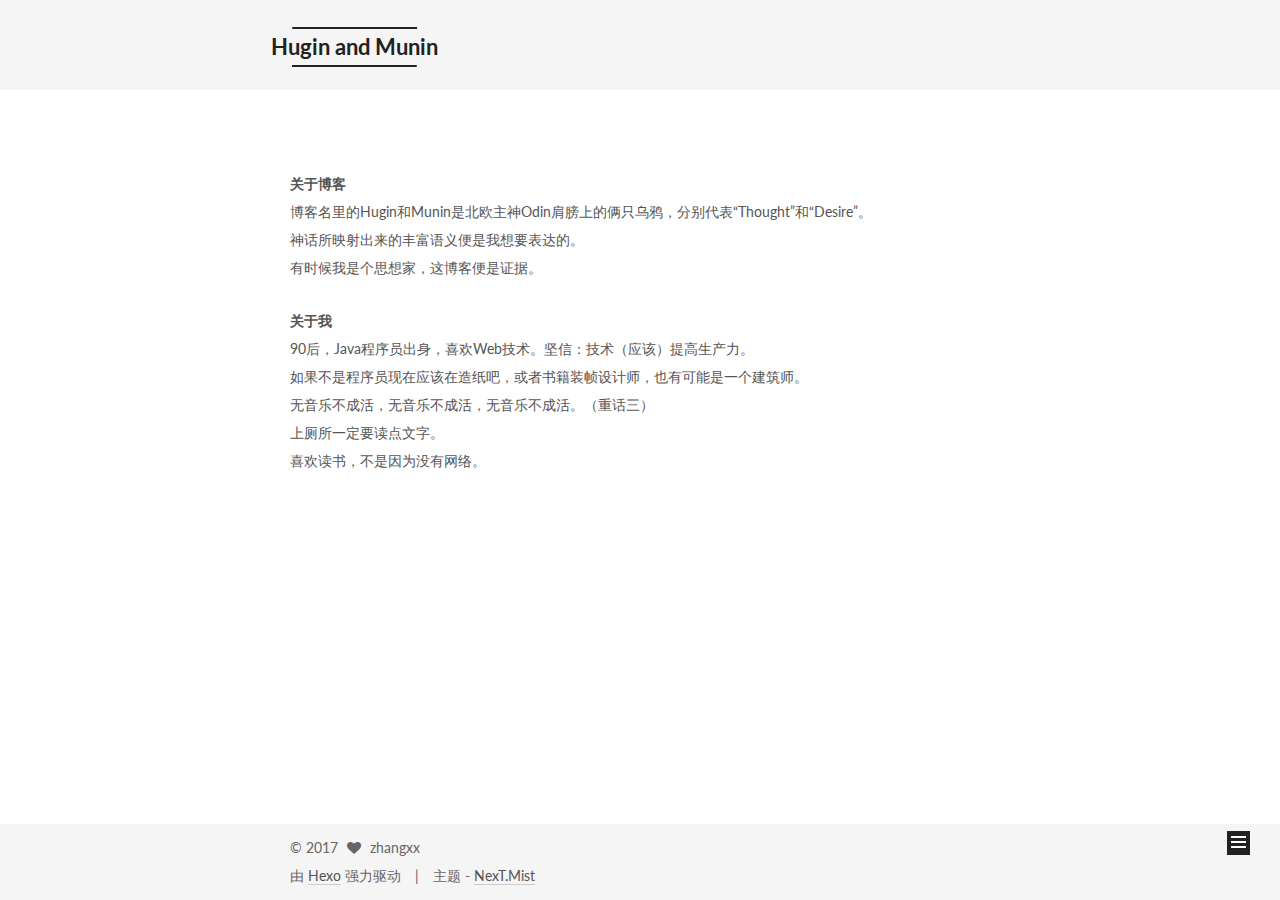
<file: about/index.html>
<!doctype html>



  


<html class="theme-next mist use-motion" lang="zh-Hans">
<head>
  <meta charset="UTF-8"/>
<meta http-equiv="X-UA-Compatible" content="IE=edge" />
<meta name="viewport" content="width=device-width, initial-scale=1, maximum-scale=1"/>



<meta http-equiv="Cache-Control" content="no-transform" />
<meta http-equiv="Cache-Control" content="no-siteapp" />















  
  
  <link href="/lib/fancybox/source/jquery.fancybox.css?v=2.1.5" rel="stylesheet" type="text/css" />




  
  
  
  

  
    
    
  

  

  

  

  

  
    
    
    <link href="//fonts.googleapis.com/css?family=Lato:300,300italic,400,400italic,700,700italic&subset=latin,latin-ext" rel="stylesheet" type="text/css">
  






<link href="/lib/font-awesome/css/font-awesome.min.css?v=4.6.2" rel="stylesheet" type="text/css" />

<link href="/css/main.css?v=5.1.0" rel="stylesheet" type="text/css" />


  <meta name="keywords" content="Huginn and Muninn" />








  <link rel="shortcut icon" type="image/x-icon" href="/favicon.ico?v=5.1.0" />






<meta name="description" content="关于博客博客名里的Hugin和Munin是北欧主神Odin肩膀上的俩只乌鸦，分别代表“Thought”和“Desire”。神话所映射出来的丰富语义便是我想要表达的。有时候我是个思想家，这博客便是证据。
关于我90后，Java程序员出身，喜欢Web技术。坚信：技术（应该）提高生产力。如果不是程序员现在应该在造纸吧，或者书籍装帧设计师，也有可能是一个建筑师。无音乐不成活，无音乐不成活，无音乐不成活。（">
<meta property="og:type" content="website">
<meta property="og:title" content="Hugin and Munin">
<meta property="og:url" content="http://yoursite.com/about/index.html">
<meta property="og:site_name" content="Hugin and Munin">
<meta property="og:description" content="关于博客博客名里的Hugin和Munin是北欧主神Odin肩膀上的俩只乌鸦，分别代表“Thought”和“Desire”。神话所映射出来的丰富语义便是我想要表达的。有时候我是个思想家，这博客便是证据。
关于我90后，Java程序员出身，喜欢Web技术。坚信：技术（应该）提高生产力。如果不是程序员现在应该在造纸吧，或者书籍装帧设计师，也有可能是一个建筑师。无音乐不成活，无音乐不成活，无音乐不成活。（">
<meta property="og:updated_time" content="2017-02-21T06:57:59.000Z">
<meta name="twitter:card" content="summary">
<meta name="twitter:title" content="Hugin and Munin">
<meta name="twitter:description" content="关于博客博客名里的Hugin和Munin是北欧主神Odin肩膀上的俩只乌鸦，分别代表“Thought”和“Desire”。神话所映射出来的丰富语义便是我想要表达的。有时候我是个思想家，这博客便是证据。
关于我90后，Java程序员出身，喜欢Web技术。坚信：技术（应该）提高生产力。如果不是程序员现在应该在造纸吧，或者书籍装帧设计师，也有可能是一个建筑师。无音乐不成活，无音乐不成活，无音乐不成活。（">



<script type="text/javascript" id="hexo.configurations">
  var NexT = window.NexT || {};
  var CONFIG = {
    root: '/',
    scheme: 'Mist',
    sidebar: {"position":"left","display":"hide","offset":12,"offset_float":0,"b2t":false,"scrollpercent":false},
    fancybox: true,
    motion: true,
    duoshuo: {
      userId: '0',
      author: '博主'
    },
    algolia: {
      applicationID: '',
      apiKey: '',
      indexName: '',
      hits: {"per_page":10},
      labels: {"input_placeholder":"Search for Posts","hits_empty":"We didn't find any results for the search: ${query}","hits_stats":"${hits} results found in ${time} ms"}
    }
  };
</script>



  <link rel="canonical" href="http://yoursite.com/about/"/>





  <title>
  

  
     | Hugin and Munin
  
</title>
</head>

<body itemscope itemtype="http://schema.org/WebPage" lang="zh-Hans">

  














  
  
    
  

  <div class="container one-collumn sidebar-position-left  ">
    <div class="headband"></div>

    <header id="header" class="header" itemscope itemtype="http://schema.org/WPHeader">
      <div class="header-inner"><div class="site-brand-wrapper">
  <div class="site-meta ">
    

    <div class="custom-logo-site-title">
      <a href="/"  class="brand" rel="start">
        <span class="logo-line-before"><i></i></span>
        <span class="site-title">Hugin and Munin</span>
        <span class="logo-line-after"><i></i></span>
      </a>
    </div>
      
        <p class="site-subtitle"></p>
      
  </div>

  <div class="site-nav-toggle">
    <button>
      <span class="btn-bar"></span>
      <span class="btn-bar"></span>
      <span class="btn-bar"></span>
    </button>
  </div>
</div>

<nav class="site-nav">
  

  
    <ul id="menu" class="menu">
      
        
        <li class="menu-item menu-item-home">
          <a href="/" rel="section">
            
              <i class="menu-item-icon fa fa-fw fa-home"></i> <br />
            
            首页
          </a>
        </li>
      
        
        <li class="menu-item menu-item-about">
          <a href="/about" rel="section">
            
              <i class="menu-item-icon fa fa-fw fa-user"></i> <br />
            
            关于
          </a>
        </li>
      
        
        <li class="menu-item menu-item-archives">
          <a href="/archives" rel="section">
            
              <i class="menu-item-icon fa fa-fw fa-archive"></i> <br />
            
            归档
          </a>
        </li>
      

      
    </ul>
  

  
</nav>



 </div>
    </header>

    <main id="main" class="main">
      <div class="main-inner">
        <div class="content-wrap">
          <div id="content" class="content">
            

  <div id="posts" class="posts-expand">
  <header class="post-header">

	<h1 class="post-title" itemprop="name headline"></h1>



</header>

    
    
      <p><strong>关于博客</strong><br>博客名里的Hugin和Munin是北欧主神Odin肩膀上的俩只乌鸦，分别代表“Thought”和“Desire”。<br>神话所映射出来的丰富语义便是我想要表达的。<br>有时候我是个思想家，这博客便是证据。</p>
<p><strong>关于我</strong><br>90后，Java程序员出身，喜欢Web技术。坚信：技术（应该）提高生产力。<br>如果不是程序员现在应该在造纸吧，或者书籍装帧设计师，也有可能是一个建筑师。<br>无音乐不成活，无音乐不成活，无音乐不成活。（重话三）<br>上厕所一定要读点文字。<br>喜欢读书，不是因为没有网络。</p>

    
  </div>

          
          </div>
          


          
  <div class="comments" id="comments">
    
  </div>


        </div>
        
          
  
  <div class="sidebar-toggle">
    <div class="sidebar-toggle-line-wrap">
      <span class="sidebar-toggle-line sidebar-toggle-line-first"></span>
      <span class="sidebar-toggle-line sidebar-toggle-line-middle"></span>
      <span class="sidebar-toggle-line sidebar-toggle-line-last"></span>
    </div>
  </div>

  <aside id="sidebar" class="sidebar">
    <div class="sidebar-inner">

      

      

      <section class="site-overview sidebar-panel sidebar-panel-active">
        <div class="site-author motion-element" itemprop="author" itemscope itemtype="http://schema.org/Person">
          <img class="site-author-image" itemprop="image"
               src="/images/avatar.jpg"
               alt="zhangxx" />
          <p class="site-author-name" itemprop="name">zhangxx</p>
           
              <p class="site-description motion-element" itemprop="description">a blog about thinking and store</p>
          
        </div>
        <nav class="site-state motion-element">
        
          
            <div class="site-state-item site-state-posts">
              <a href="/archives">
                <span class="site-state-item-count">1</span>
                <span class="site-state-item-name">日志</span>
              </a>
            </div>
          

          

          

        </nav>

        

        <div class="links-of-author motion-element">
          
        </div>

        
        

        
        

        


      </section>

      

      

    </div>
  </aside>


        
      </div>
    </main>

    <footer id="footer" class="footer">
      <div class="footer-inner">
        <div class="copyright" >
  
  &copy; 
  <span itemprop="copyrightYear">2017</span>
  <span class="with-love">
    <i class="fa fa-heart"></i>
  </span>
  <span class="author" itemprop="copyrightHolder">zhangxx</span>
</div>


<div class="powered-by">
  由 <a class="theme-link" href="https://hexo.io">Hexo</a> 强力驱动
</div>

<div class="theme-info">
  主题 -
  <a class="theme-link" href="https://github.com/iissnan/hexo-theme-next">
    NexT.Mist
  </a>
</div>


        

        
      </div>
    </footer>

    
      <div class="back-to-top">
        <i class="fa fa-arrow-up"></i>
        
      </div>
    
    
  </div>

  

<script type="text/javascript">
  if (Object.prototype.toString.call(window.Promise) !== '[object Function]') {
    window.Promise = null;
  }
</script>









  




  
  <script type="text/javascript" src="/lib/jquery/index.js?v=2.1.3"></script>

  
  <script type="text/javascript" src="/lib/fastclick/lib/fastclick.min.js?v=1.0.6"></script>

  
  <script type="text/javascript" src="/lib/jquery_lazyload/jquery.lazyload.js?v=1.9.7"></script>

  
  <script type="text/javascript" src="/lib/velocity/velocity.min.js?v=1.2.1"></script>

  
  <script type="text/javascript" src="/lib/velocity/velocity.ui.min.js?v=1.2.1"></script>

  
  <script type="text/javascript" src="/lib/fancybox/source/jquery.fancybox.pack.js?v=2.1.5"></script>


  


  <script type="text/javascript" src="/js/src/utils.js?v=5.1.0"></script>

  <script type="text/javascript" src="/js/src/motion.js?v=5.1.0"></script>



  
  

  

  


  <script type="text/javascript" src="/js/src/bootstrap.js?v=5.1.0"></script>



  



  




	





  





  





  



  
  

  

  

  

  


  

</body>
</html>
</file>
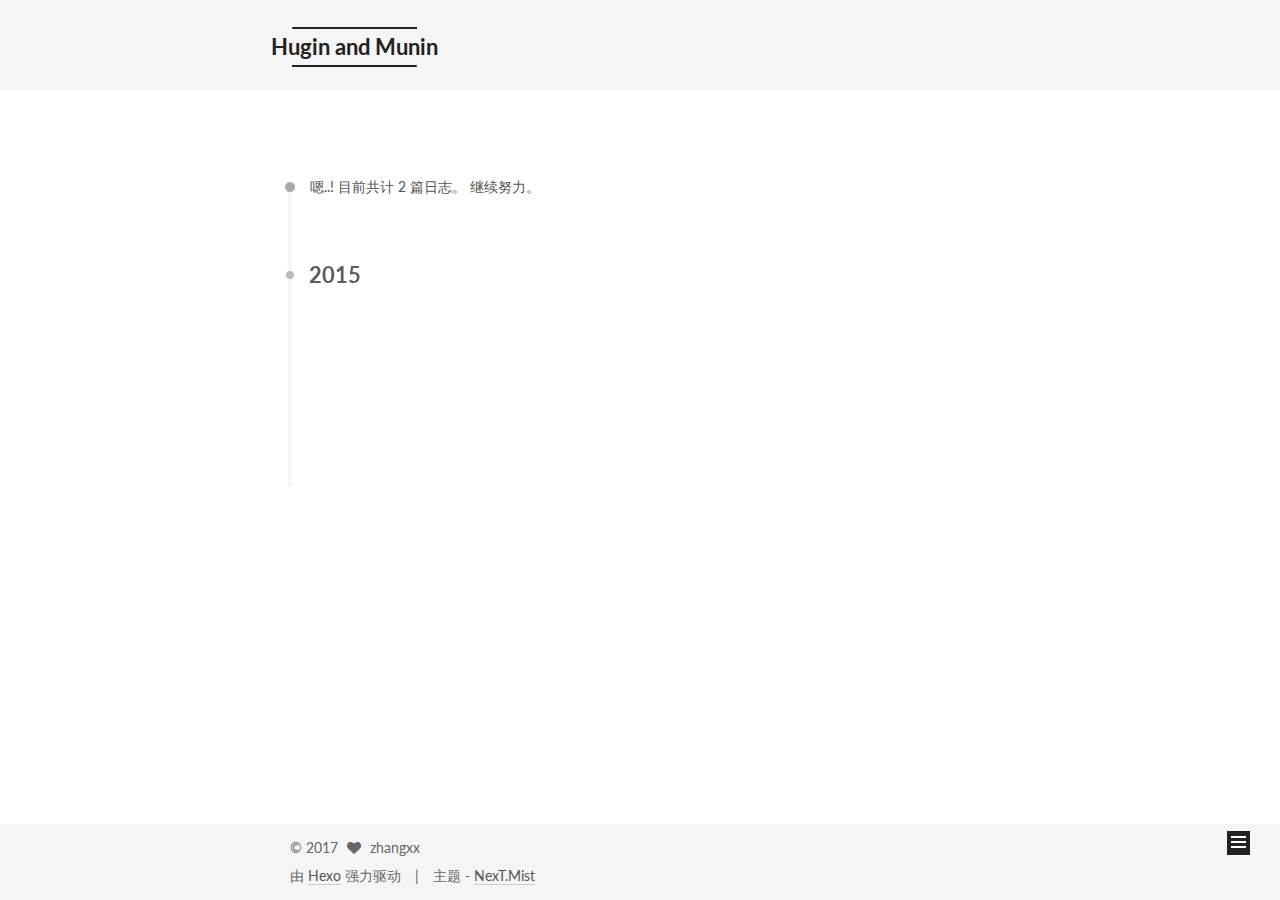
<file: archives/index.html>
<!doctype html>



  


<html class="theme-next mist use-motion" lang="zh-Hans">
<head>
  <meta charset="UTF-8"/>
<meta http-equiv="X-UA-Compatible" content="IE=edge" />
<meta name="viewport" content="width=device-width, initial-scale=1, maximum-scale=1"/>



<meta http-equiv="Cache-Control" content="no-transform" />
<meta http-equiv="Cache-Control" content="no-siteapp" />















  
  
  <link href="/lib/fancybox/source/jquery.fancybox.css?v=2.1.5" rel="stylesheet" type="text/css" />




  
  
  
  

  
    
    
  

  

  

  

  

  
    
    
    <link href="//fonts.googleapis.com/css?family=Lato:300,300italic,400,400italic,700,700italic&subset=latin,latin-ext" rel="stylesheet" type="text/css">
  






<link href="/lib/font-awesome/css/font-awesome.min.css?v=4.6.2" rel="stylesheet" type="text/css" />

<link href="/css/main.css?v=5.1.0" rel="stylesheet" type="text/css" />


  <meta name="keywords" content="Huginn and Muninn" />








  <link rel="shortcut icon" type="image/x-icon" href="/favicon.ico?v=5.1.0" />






<meta name="description" content="a blog about thinking and store">
<meta property="og:type" content="website">
<meta property="og:title" content="Hugin and Munin">
<meta property="og:url" content="http://yoursite.com/archives/index.html">
<meta property="og:site_name" content="Hugin and Munin">
<meta property="og:description" content="a blog about thinking and store">
<meta name="twitter:card" content="summary">
<meta name="twitter:title" content="Hugin and Munin">
<meta name="twitter:description" content="a blog about thinking and store">



<script type="text/javascript" id="hexo.configurations">
  var NexT = window.NexT || {};
  var CONFIG = {
    root: '/',
    scheme: 'Mist',
    sidebar: {"position":"left","display":"hide","offset":12,"offset_float":0,"b2t":false,"scrollpercent":false},
    fancybox: true,
    motion: true,
    duoshuo: {
      userId: '0',
      author: '博主'
    },
    algolia: {
      applicationID: '',
      apiKey: '',
      indexName: '',
      hits: {"per_page":10},
      labels: {"input_placeholder":"Search for Posts","hits_empty":"We didn't find any results for the search: ${query}","hits_stats":"${hits} results found in ${time} ms"}
    }
  };
</script>



  <link rel="canonical" href="http://yoursite.com/archives/"/>





  <title> 归档 | Hugin and Munin </title>
</head>

<body itemscope itemtype="http://schema.org/WebPage" lang="zh-Hans">

  














  
  
    
  

  <div class="container one-collumn sidebar-position-left  page-archive  ">
    <div class="headband"></div>

    <header id="header" class="header" itemscope itemtype="http://schema.org/WPHeader">
      <div class="header-inner"><div class="site-brand-wrapper">
  <div class="site-meta ">
    

    <div class="custom-logo-site-title">
      <a href="/"  class="brand" rel="start">
        <span class="logo-line-before"><i></i></span>
        <span class="site-title">Hugin and Munin</span>
        <span class="logo-line-after"><i></i></span>
      </a>
    </div>
      
        <p class="site-subtitle"></p>
      
  </div>

  <div class="site-nav-toggle">
    <button>
      <span class="btn-bar"></span>
      <span class="btn-bar"></span>
      <span class="btn-bar"></span>
    </button>
  </div>
</div>

<nav class="site-nav">
  

  
    <ul id="menu" class="menu">
      
        
        <li class="menu-item menu-item-home">
          <a href="/" rel="section">
            
              <i class="menu-item-icon fa fa-fw fa-home"></i> <br />
            
            首页
          </a>
        </li>
      
        
        <li class="menu-item menu-item-about">
          <a href="/about" rel="section">
            
              <i class="menu-item-icon fa fa-fw fa-user"></i> <br />
            
            关于
          </a>
        </li>
      
        
        <li class="menu-item menu-item-archives">
          <a href="/archives" rel="section">
            
              <i class="menu-item-icon fa fa-fw fa-archive"></i> <br />
            
            归档
          </a>
        </li>
      

      
    </ul>
  

  
</nav>



 </div>
    </header>

    <main id="main" class="main">
      <div class="main-inner">
        <div class="content-wrap">
          <div id="content" class="content">
            

  <section id="posts" class="posts-collapse">
    <span class="archive-move-on"></span>

    <span class="archive-page-counter">
      
      
      
        
      
      嗯..! 目前共计 2 篇日志。 继续努力。
    </span>

    

      
      
      

      
        
        <div class="collection-title">
          <h2 class="archive-year motion-element" id="archive-year-2015">2015</h2>
        </div>
      
      

      

  <article class="post post-type-normal" itemscope itemtype="http://schema.org/Article">
    <header class="post-header">

      <h1 class="post-title">
        
            <a class="post-title-link" href="/2015/12/07/每个人的24岁都特别辛苦/" itemprop="url">
              
                <span itemprop="name">每个人的24岁都特别辛苦</span>
              
            </a>
        
      </h1>

      <div class="post-meta">
        <time class="post-time" itemprop="dateCreated"
              datetime="2015-12-07T15:34:31+08:00"
              content="2015-12-07" >
          12-07
        </time>
      </div>

    </header>
  </article>



    

      
      
      

      
      

      

  <article class="post post-type-normal" itemscope itemtype="http://schema.org/Article">
    <header class="post-header">

      <h1 class="post-title">
        
            <a class="post-title-link" href="/2015/09/09/Lonersim-Currents/" itemprop="url">
              
                <span itemprop="name">Lonersim / Currents</span>
              
            </a>
        
      </h1>

      <div class="post-meta">
        <time class="post-time" itemprop="dateCreated"
              datetime="2015-09-09T14:35:23+08:00"
              content="2015-09-09" >
          09-09
        </time>
      </div>

    </header>
  </article>



    

  </section>

  


          
          </div>
          


          

        </div>
        
          
  
  <div class="sidebar-toggle">
    <div class="sidebar-toggle-line-wrap">
      <span class="sidebar-toggle-line sidebar-toggle-line-first"></span>
      <span class="sidebar-toggle-line sidebar-toggle-line-middle"></span>
      <span class="sidebar-toggle-line sidebar-toggle-line-last"></span>
    </div>
  </div>

  <aside id="sidebar" class="sidebar">
    <div class="sidebar-inner">

      

      

      <section class="site-overview sidebar-panel sidebar-panel-active">
        <div class="site-author motion-element" itemprop="author" itemscope itemtype="http://schema.org/Person">
          <img class="site-author-image" itemprop="image"
               src="/images/avatar.jpg"
               alt="zhangxx" />
          <p class="site-author-name" itemprop="name">zhangxx</p>
           
              <p class="site-description motion-element" itemprop="description">a blog about thinking and store</p>
          
        </div>
        <nav class="site-state motion-element">
        
          
            <div class="site-state-item site-state-posts">
              <a href="/archives">
                <span class="site-state-item-count">2</span>
                <span class="site-state-item-name">日志</span>
              </a>
            </div>
          

          

          

        </nav>

        

        <div class="links-of-author motion-element">
          
        </div>

        
        

        
        

        


      </section>

      

      

    </div>
  </aside>


        
      </div>
    </main>

    <footer id="footer" class="footer">
      <div class="footer-inner">
        <div class="copyright" >
  
  &copy; 
  <span itemprop="copyrightYear">2017</span>
  <span class="with-love">
    <i class="fa fa-heart"></i>
  </span>
  <span class="author" itemprop="copyrightHolder">zhangxx</span>
</div>


<div class="powered-by">
  由 <a class="theme-link" href="https://hexo.io">Hexo</a> 强力驱动
</div>

<div class="theme-info">
  主题 -
  <a class="theme-link" href="https://github.com/iissnan/hexo-theme-next">
    NexT.Mist
  </a>
</div>


        

        
      </div>
    </footer>

    
      <div class="back-to-top">
        <i class="fa fa-arrow-up"></i>
        
      </div>
    
    
  </div>

  

<script type="text/javascript">
  if (Object.prototype.toString.call(window.Promise) !== '[object Function]') {
    window.Promise = null;
  }
</script>









  




  
  <script type="text/javascript" src="/lib/jquery/index.js?v=2.1.3"></script>

  
  <script type="text/javascript" src="/lib/fastclick/lib/fastclick.min.js?v=1.0.6"></script>

  
  <script type="text/javascript" src="/lib/jquery_lazyload/jquery.lazyload.js?v=1.9.7"></script>

  
  <script type="text/javascript" src="/lib/velocity/velocity.min.js?v=1.2.1"></script>

  
  <script type="text/javascript" src="/lib/velocity/velocity.ui.min.js?v=1.2.1"></script>

  
  <script type="text/javascript" src="/lib/fancybox/source/jquery.fancybox.pack.js?v=2.1.5"></script>


  


  <script type="text/javascript" src="/js/src/utils.js?v=5.1.0"></script>

  <script type="text/javascript" src="/js/src/motion.js?v=5.1.0"></script>



  
  

  
  
    <script type="text/javascript" id="motion.page.archive">
      $('.archive-year').velocity('transition.slideLeftIn');
    </script>
  


  


  <script type="text/javascript" src="/js/src/bootstrap.js?v=5.1.0"></script>



  



  




	





  





  





  



  
  

  

  

  

  


  

</body>
</html>
</file>
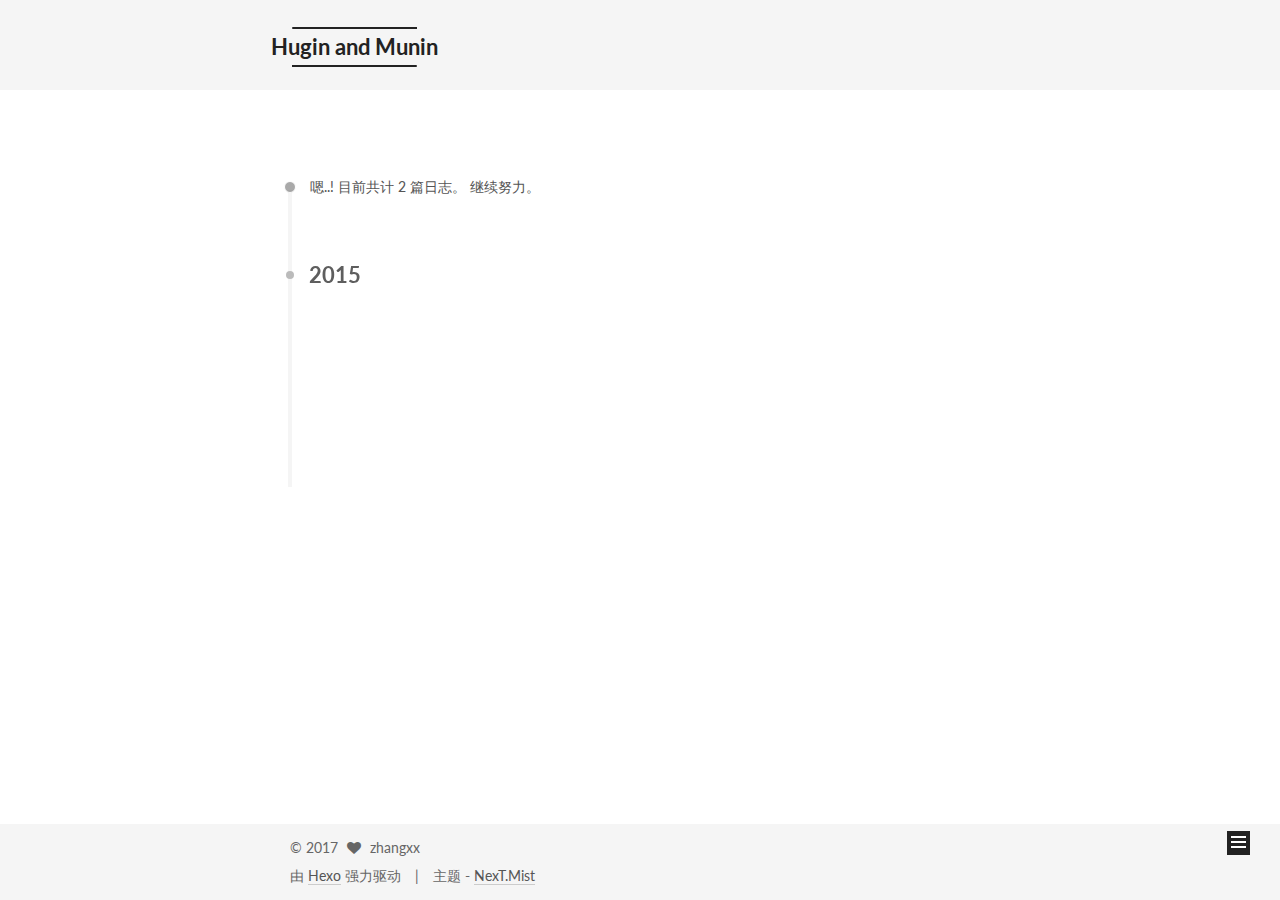
<file: archives/2015/index.html>
<!doctype html>



  


<html class="theme-next mist use-motion" lang="zh-Hans">
<head>
  <meta charset="UTF-8"/>
<meta http-equiv="X-UA-Compatible" content="IE=edge" />
<meta name="viewport" content="width=device-width, initial-scale=1, maximum-scale=1"/>



<meta http-equiv="Cache-Control" content="no-transform" />
<meta http-equiv="Cache-Control" content="no-siteapp" />















  
  
  <link href="/lib/fancybox/source/jquery.fancybox.css?v=2.1.5" rel="stylesheet" type="text/css" />




  
  
  
  

  
    
    
  

  

  

  

  

  
    
    
    <link href="//fonts.googleapis.com/css?family=Lato:300,300italic,400,400italic,700,700italic&subset=latin,latin-ext" rel="stylesheet" type="text/css">
  






<link href="/lib/font-awesome/css/font-awesome.min.css?v=4.6.2" rel="stylesheet" type="text/css" />

<link href="/css/main.css?v=5.1.0" rel="stylesheet" type="text/css" />


  <meta name="keywords" content="Huginn and Muninn" />








  <link rel="shortcut icon" type="image/x-icon" href="/favicon.ico?v=5.1.0" />






<meta name="description" content="a blog about thinking and store">
<meta property="og:type" content="website">
<meta property="og:title" content="Hugin and Munin">
<meta property="og:url" content="http://yoursite.com/archives/2015/index.html">
<meta property="og:site_name" content="Hugin and Munin">
<meta property="og:description" content="a blog about thinking and store">
<meta name="twitter:card" content="summary">
<meta name="twitter:title" content="Hugin and Munin">
<meta name="twitter:description" content="a blog about thinking and store">



<script type="text/javascript" id="hexo.configurations">
  var NexT = window.NexT || {};
  var CONFIG = {
    root: '/',
    scheme: 'Mist',
    sidebar: {"position":"left","display":"hide","offset":12,"offset_float":0,"b2t":false,"scrollpercent":false},
    fancybox: true,
    motion: true,
    duoshuo: {
      userId: '0',
      author: '博主'
    },
    algolia: {
      applicationID: '',
      apiKey: '',
      indexName: '',
      hits: {"per_page":10},
      labels: {"input_placeholder":"Search for Posts","hits_empty":"We didn't find any results for the search: ${query}","hits_stats":"${hits} results found in ${time} ms"}
    }
  };
</script>



  <link rel="canonical" href="http://yoursite.com/archives/2015/"/>





  <title> 归档 | Hugin and Munin </title>
</head>

<body itemscope itemtype="http://schema.org/WebPage" lang="zh-Hans">

  














  
  
    
  

  <div class="container one-collumn sidebar-position-left  page-archive  ">
    <div class="headband"></div>

    <header id="header" class="header" itemscope itemtype="http://schema.org/WPHeader">
      <div class="header-inner"><div class="site-brand-wrapper">
  <div class="site-meta ">
    

    <div class="custom-logo-site-title">
      <a href="/"  class="brand" rel="start">
        <span class="logo-line-before"><i></i></span>
        <span class="site-title">Hugin and Munin</span>
        <span class="logo-line-after"><i></i></span>
      </a>
    </div>
      
        <p class="site-subtitle"></p>
      
  </div>

  <div class="site-nav-toggle">
    <button>
      <span class="btn-bar"></span>
      <span class="btn-bar"></span>
      <span class="btn-bar"></span>
    </button>
  </div>
</div>

<nav class="site-nav">
  

  
    <ul id="menu" class="menu">
      
        
        <li class="menu-item menu-item-home">
          <a href="/" rel="section">
            
              <i class="menu-item-icon fa fa-fw fa-home"></i> <br />
            
            首页
          </a>
        </li>
      
        
        <li class="menu-item menu-item-about">
          <a href="/about" rel="section">
            
              <i class="menu-item-icon fa fa-fw fa-user"></i> <br />
            
            关于
          </a>
        </li>
      
        
        <li class="menu-item menu-item-archives">
          <a href="/archives" rel="section">
            
              <i class="menu-item-icon fa fa-fw fa-archive"></i> <br />
            
            归档
          </a>
        </li>
      

      
    </ul>
  

  
</nav>



 </div>
    </header>

    <main id="main" class="main">
      <div class="main-inner">
        <div class="content-wrap">
          <div id="content" class="content">
            

  <section id="posts" class="posts-collapse">
    <span class="archive-move-on"></span>

    <span class="archive-page-counter">
      
      
      
        
      
      嗯..! 目前共计 2 篇日志。 继续努力。
    </span>

    

      
      
      

      
        
        <div class="collection-title">
          <h2 class="archive-year motion-element" id="archive-year-2015">2015</h2>
        </div>
      
      

      

  <article class="post post-type-normal" itemscope itemtype="http://schema.org/Article">
    <header class="post-header">

      <h1 class="post-title">
        
            <a class="post-title-link" href="/2015/12/07/每个人的24岁都特别辛苦/" itemprop="url">
              
                <span itemprop="name">每个人的24岁都特别辛苦</span>
              
            </a>
        
      </h1>

      <div class="post-meta">
        <time class="post-time" itemprop="dateCreated"
              datetime="2015-12-07T15:34:31+08:00"
              content="2015-12-07" >
          12-07
        </time>
      </div>

    </header>
  </article>



    

      
      
      

      
      

      

  <article class="post post-type-normal" itemscope itemtype="http://schema.org/Article">
    <header class="post-header">

      <h1 class="post-title">
        
            <a class="post-title-link" href="/2015/09/09/Lonersim-Currents/" itemprop="url">
              
                <span itemprop="name">Lonersim / Currents</span>
              
            </a>
        
      </h1>

      <div class="post-meta">
        <time class="post-time" itemprop="dateCreated"
              datetime="2015-09-09T14:35:23+08:00"
              content="2015-09-09" >
          09-09
        </time>
      </div>

    </header>
  </article>



    

  </section>

  


          
          </div>
          


          

        </div>
        
          
  
  <div class="sidebar-toggle">
    <div class="sidebar-toggle-line-wrap">
      <span class="sidebar-toggle-line sidebar-toggle-line-first"></span>
      <span class="sidebar-toggle-line sidebar-toggle-line-middle"></span>
      <span class="sidebar-toggle-line sidebar-toggle-line-last"></span>
    </div>
  </div>

  <aside id="sidebar" class="sidebar">
    <div class="sidebar-inner">

      

      

      <section class="site-overview sidebar-panel sidebar-panel-active">
        <div class="site-author motion-element" itemprop="author" itemscope itemtype="http://schema.org/Person">
          <img class="site-author-image" itemprop="image"
               src="/images/avatar.jpg"
               alt="zhangxx" />
          <p class="site-author-name" itemprop="name">zhangxx</p>
           
              <p class="site-description motion-element" itemprop="description">a blog about thinking and store</p>
          
        </div>
        <nav class="site-state motion-element">
        
          
            <div class="site-state-item site-state-posts">
              <a href="/archives">
                <span class="site-state-item-count">2</span>
                <span class="site-state-item-name">日志</span>
              </a>
            </div>
          

          

          

        </nav>

        

        <div class="links-of-author motion-element">
          
        </div>

        
        

        
        

        


      </section>

      

      

    </div>
  </aside>


        
      </div>
    </main>

    <footer id="footer" class="footer">
      <div class="footer-inner">
        <div class="copyright" >
  
  &copy; 
  <span itemprop="copyrightYear">2017</span>
  <span class="with-love">
    <i class="fa fa-heart"></i>
  </span>
  <span class="author" itemprop="copyrightHolder">zhangxx</span>
</div>


<div class="powered-by">
  由 <a class="theme-link" href="https://hexo.io">Hexo</a> 强力驱动
</div>

<div class="theme-info">
  主题 -
  <a class="theme-link" href="https://github.com/iissnan/hexo-theme-next">
    NexT.Mist
  </a>
</div>


        

        
      </div>
    </footer>

    
      <div class="back-to-top">
        <i class="fa fa-arrow-up"></i>
        
      </div>
    
    
  </div>

  

<script type="text/javascript">
  if (Object.prototype.toString.call(window.Promise) !== '[object Function]') {
    window.Promise = null;
  }
</script>









  




  
  <script type="text/javascript" src="/lib/jquery/index.js?v=2.1.3"></script>

  
  <script type="text/javascript" src="/lib/fastclick/lib/fastclick.min.js?v=1.0.6"></script>

  
  <script type="text/javascript" src="/lib/jquery_lazyload/jquery.lazyload.js?v=1.9.7"></script>

  
  <script type="text/javascript" src="/lib/velocity/velocity.min.js?v=1.2.1"></script>

  
  <script type="text/javascript" src="/lib/velocity/velocity.ui.min.js?v=1.2.1"></script>

  
  <script type="text/javascript" src="/lib/fancybox/source/jquery.fancybox.pack.js?v=2.1.5"></script>


  


  <script type="text/javascript" src="/js/src/utils.js?v=5.1.0"></script>

  <script type="text/javascript" src="/js/src/motion.js?v=5.1.0"></script>



  
  

  
  
    <script type="text/javascript" id="motion.page.archive">
      $('.archive-year').velocity('transition.slideLeftIn');
    </script>
  


  


  <script type="text/javascript" src="/js/src/bootstrap.js?v=5.1.0"></script>



  



  




	





  





  





  



  
  

  

  

  

  


  

</body>
</html>
</file>
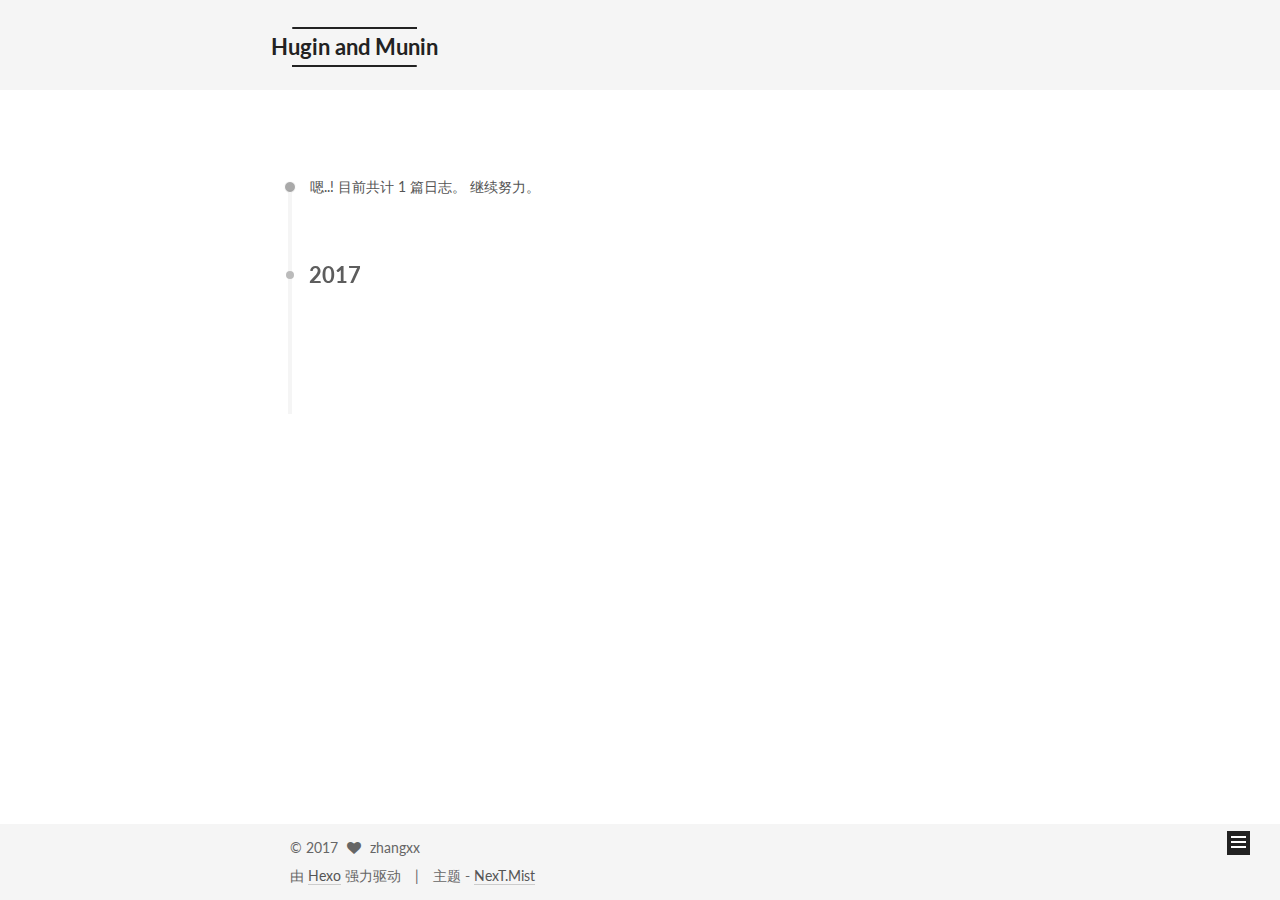
<file: archives/2017/index.html>
<!doctype html>



  


<html class="theme-next mist use-motion" lang="zh-Hans">
<head>
  <meta charset="UTF-8"/>
<meta http-equiv="X-UA-Compatible" content="IE=edge" />
<meta name="viewport" content="width=device-width, initial-scale=1, maximum-scale=1"/>



<meta http-equiv="Cache-Control" content="no-transform" />
<meta http-equiv="Cache-Control" content="no-siteapp" />















  
  
  <link href="/lib/fancybox/source/jquery.fancybox.css?v=2.1.5" rel="stylesheet" type="text/css" />




  
  
  
  

  
    
    
  

  

  

  

  

  
    
    
    <link href="//fonts.googleapis.com/css?family=Lato:300,300italic,400,400italic,700,700italic&subset=latin,latin-ext" rel="stylesheet" type="text/css">
  






<link href="/lib/font-awesome/css/font-awesome.min.css?v=4.6.2" rel="stylesheet" type="text/css" />

<link href="/css/main.css?v=5.1.0" rel="stylesheet" type="text/css" />


  <meta name="keywords" content="Hexo, NexT" />








  <link rel="shortcut icon" type="image/x-icon" href="/favicon.ico?v=5.1.0" />






<meta name="description" content="a blog about thinking and store">
<meta property="og:type" content="website">
<meta property="og:title" content="Hugin and Munin">
<meta property="og:url" content="http://yoursite.com/archives/2017/index.html">
<meta property="og:site_name" content="Hugin and Munin">
<meta property="og:description" content="a blog about thinking and store">
<meta name="twitter:card" content="summary">
<meta name="twitter:title" content="Hugin and Munin">
<meta name="twitter:description" content="a blog about thinking and store">



<script type="text/javascript" id="hexo.configurations">
  var NexT = window.NexT || {};
  var CONFIG = {
    root: '/',
    scheme: 'Mist',
    sidebar: {"position":"left","display":"post","offset":12,"offset_float":0,"b2t":false,"scrollpercent":false},
    fancybox: true,
    motion: true,
    duoshuo: {
      userId: '0',
      author: '博主'
    },
    algolia: {
      applicationID: '',
      apiKey: '',
      indexName: '',
      hits: {"per_page":10},
      labels: {"input_placeholder":"Search for Posts","hits_empty":"We didn't find any results for the search: ${query}","hits_stats":"${hits} results found in ${time} ms"}
    }
  };
</script>



  <link rel="canonical" href="http://yoursite.com/archives/2017/"/>





  <title> 归档 | Hugin and Munin </title>
</head>

<body itemscope itemtype="http://schema.org/WebPage" lang="zh-Hans">

  














  
  
    
  

  <div class="container one-collumn sidebar-position-left  page-archive  ">
    <div class="headband"></div>

    <header id="header" class="header" itemscope itemtype="http://schema.org/WPHeader">
      <div class="header-inner"><div class="site-brand-wrapper">
  <div class="site-meta ">
    

    <div class="custom-logo-site-title">
      <a href="/"  class="brand" rel="start">
        <span class="logo-line-before"><i></i></span>
        <span class="site-title">Hugin and Munin</span>
        <span class="logo-line-after"><i></i></span>
      </a>
    </div>
      
        <p class="site-subtitle"></p>
      
  </div>

  <div class="site-nav-toggle">
    <button>
      <span class="btn-bar"></span>
      <span class="btn-bar"></span>
      <span class="btn-bar"></span>
    </button>
  </div>
</div>

<nav class="site-nav">
  

  
    <ul id="menu" class="menu">
      
        
        <li class="menu-item menu-item-home">
          <a href="/" rel="section">
            
              <i class="menu-item-icon fa fa-fw fa-home"></i> <br />
            
            首页
          </a>
        </li>
      
        
        <li class="menu-item menu-item-about">
          <a href="/about" rel="section">
            
              <i class="menu-item-icon fa fa-fw fa-user"></i> <br />
            
            关于
          </a>
        </li>
      
        
        <li class="menu-item menu-item-archives">
          <a href="/archives" rel="section">
            
              <i class="menu-item-icon fa fa-fw fa-archive"></i> <br />
            
            归档
          </a>
        </li>
      

      
    </ul>
  

  
</nav>



 </div>
    </header>

    <main id="main" class="main">
      <div class="main-inner">
        <div class="content-wrap">
          <div id="content" class="content">
            

  <section id="posts" class="posts-collapse">
    <span class="archive-move-on"></span>

    <span class="archive-page-counter">
      
      
      
        
      
      嗯..! 目前共计 1 篇日志。 继续努力。
    </span>

    

      
      
      

      
        
        <div class="collection-title">
          <h2 class="archive-year motion-element" id="archive-year-2017">2017</h2>
        </div>
      
      

      

  <article class="post post-type-normal" itemscope itemtype="http://schema.org/Article">
    <header class="post-header">

      <h1 class="post-title">
        
            <a class="post-title-link" href="/2017/02/21/hello-world/" itemprop="url">
              
                <span itemprop="name">Hello World</span>
              
            </a>
        
      </h1>

      <div class="post-meta">
        <time class="post-time" itemprop="dateCreated"
              datetime="2017-02-21T14:35:23+08:00"
              content="2017-02-21" >
          02-21
        </time>
      </div>

    </header>
  </article>



    

  </section>

  


          
          </div>
          


          

        </div>
        
          
  
  <div class="sidebar-toggle">
    <div class="sidebar-toggle-line-wrap">
      <span class="sidebar-toggle-line sidebar-toggle-line-first"></span>
      <span class="sidebar-toggle-line sidebar-toggle-line-middle"></span>
      <span class="sidebar-toggle-line sidebar-toggle-line-last"></span>
    </div>
  </div>

  <aside id="sidebar" class="sidebar">
    <div class="sidebar-inner">

      

      

      <section class="site-overview sidebar-panel sidebar-panel-active">
        <div class="site-author motion-element" itemprop="author" itemscope itemtype="http://schema.org/Person">
          <img class="site-author-image" itemprop="image"
               src="/images/avatar.gif"
               alt="zhangxx" />
          <p class="site-author-name" itemprop="name">zhangxx</p>
           
              <p class="site-description motion-element" itemprop="description">a blog about thinking and store</p>
          
        </div>
        <nav class="site-state motion-element">
        
          
            <div class="site-state-item site-state-posts">
              <a href="/archives">
                <span class="site-state-item-count">1</span>
                <span class="site-state-item-name">日志</span>
              </a>
            </div>
          

          

          

        </nav>

        

        <div class="links-of-author motion-element">
          
        </div>

        
        

        
        

        


      </section>

      

      

    </div>
  </aside>


        
      </div>
    </main>

    <footer id="footer" class="footer">
      <div class="footer-inner">
        <div class="copyright" >
  
  &copy; 
  <span itemprop="copyrightYear">2017</span>
  <span class="with-love">
    <i class="fa fa-heart"></i>
  </span>
  <span class="author" itemprop="copyrightHolder">zhangxx</span>
</div>


<div class="powered-by">
  由 <a class="theme-link" href="https://hexo.io">Hexo</a> 强力驱动
</div>

<div class="theme-info">
  主题 -
  <a class="theme-link" href="https://github.com/iissnan/hexo-theme-next">
    NexT.Mist
  </a>
</div>


        

        
      </div>
    </footer>

    
      <div class="back-to-top">
        <i class="fa fa-arrow-up"></i>
        
      </div>
    
    
  </div>

  

<script type="text/javascript">
  if (Object.prototype.toString.call(window.Promise) !== '[object Function]') {
    window.Promise = null;
  }
</script>









  




  
  <script type="text/javascript" src="/lib/jquery/index.js?v=2.1.3"></script>

  
  <script type="text/javascript" src="/lib/fastclick/lib/fastclick.min.js?v=1.0.6"></script>

  
  <script type="text/javascript" src="/lib/jquery_lazyload/jquery.lazyload.js?v=1.9.7"></script>

  
  <script type="text/javascript" src="/lib/velocity/velocity.min.js?v=1.2.1"></script>

  
  <script type="text/javascript" src="/lib/velocity/velocity.ui.min.js?v=1.2.1"></script>

  
  <script type="text/javascript" src="/lib/fancybox/source/jquery.fancybox.pack.js?v=2.1.5"></script>


  


  <script type="text/javascript" src="/js/src/utils.js?v=5.1.0"></script>

  <script type="text/javascript" src="/js/src/motion.js?v=5.1.0"></script>



  
  

  
  
    <script type="text/javascript" id="motion.page.archive">
      $('.archive-year').velocity('transition.slideLeftIn');
    </script>
  


  


  <script type="text/javascript" src="/js/src/bootstrap.js?v=5.1.0"></script>



  



  




	





  





  





  



  
  

  

  

  

  


  

</body>
</html>
</file>
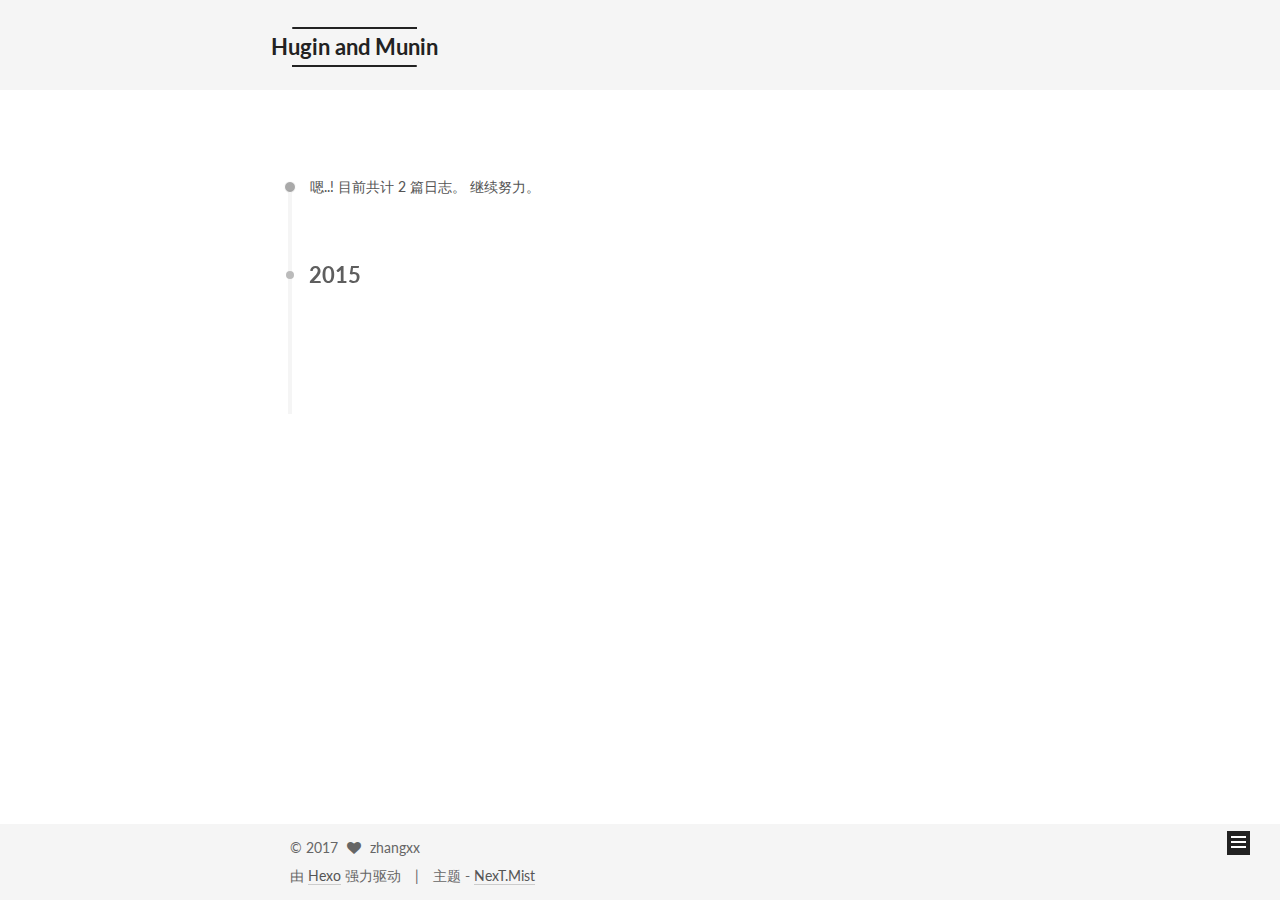
<file: archives/2015/09/index.html>
<!doctype html>



  


<html class="theme-next mist use-motion" lang="zh-Hans">
<head>
  <meta charset="UTF-8"/>
<meta http-equiv="X-UA-Compatible" content="IE=edge" />
<meta name="viewport" content="width=device-width, initial-scale=1, maximum-scale=1"/>



<meta http-equiv="Cache-Control" content="no-transform" />
<meta http-equiv="Cache-Control" content="no-siteapp" />















  
  
  <link href="/lib/fancybox/source/jquery.fancybox.css?v=2.1.5" rel="stylesheet" type="text/css" />




  
  
  
  

  
    
    
  

  

  

  

  

  
    
    
    <link href="//fonts.googleapis.com/css?family=Lato:300,300italic,400,400italic,700,700italic&subset=latin,latin-ext" rel="stylesheet" type="text/css">
  






<link href="/lib/font-awesome/css/font-awesome.min.css?v=4.6.2" rel="stylesheet" type="text/css" />

<link href="/css/main.css?v=5.1.0" rel="stylesheet" type="text/css" />


  <meta name="keywords" content="Huginn and Muninn" />








  <link rel="shortcut icon" type="image/x-icon" href="/favicon.ico?v=5.1.0" />






<meta name="description" content="a blog about thinking and store">
<meta property="og:type" content="website">
<meta property="og:title" content="Hugin and Munin">
<meta property="og:url" content="http://yoursite.com/archives/2015/09/index.html">
<meta property="og:site_name" content="Hugin and Munin">
<meta property="og:description" content="a blog about thinking and store">
<meta name="twitter:card" content="summary">
<meta name="twitter:title" content="Hugin and Munin">
<meta name="twitter:description" content="a blog about thinking and store">



<script type="text/javascript" id="hexo.configurations">
  var NexT = window.NexT || {};
  var CONFIG = {
    root: '/',
    scheme: 'Mist',
    sidebar: {"position":"left","display":"hide","offset":12,"offset_float":0,"b2t":false,"scrollpercent":false},
    fancybox: true,
    motion: true,
    duoshuo: {
      userId: '0',
      author: '博主'
    },
    algolia: {
      applicationID: '',
      apiKey: '',
      indexName: '',
      hits: {"per_page":10},
      labels: {"input_placeholder":"Search for Posts","hits_empty":"We didn't find any results for the search: ${query}","hits_stats":"${hits} results found in ${time} ms"}
    }
  };
</script>



  <link rel="canonical" href="http://yoursite.com/archives/2015/09/"/>





  <title> 归档 | Hugin and Munin </title>
</head>

<body itemscope itemtype="http://schema.org/WebPage" lang="zh-Hans">

  














  
  
    
  

  <div class="container one-collumn sidebar-position-left  page-archive  ">
    <div class="headband"></div>

    <header id="header" class="header" itemscope itemtype="http://schema.org/WPHeader">
      <div class="header-inner"><div class="site-brand-wrapper">
  <div class="site-meta ">
    

    <div class="custom-logo-site-title">
      <a href="/"  class="brand" rel="start">
        <span class="logo-line-before"><i></i></span>
        <span class="site-title">Hugin and Munin</span>
        <span class="logo-line-after"><i></i></span>
      </a>
    </div>
      
        <p class="site-subtitle"></p>
      
  </div>

  <div class="site-nav-toggle">
    <button>
      <span class="btn-bar"></span>
      <span class="btn-bar"></span>
      <span class="btn-bar"></span>
    </button>
  </div>
</div>

<nav class="site-nav">
  

  
    <ul id="menu" class="menu">
      
        
        <li class="menu-item menu-item-home">
          <a href="/" rel="section">
            
              <i class="menu-item-icon fa fa-fw fa-home"></i> <br />
            
            首页
          </a>
        </li>
      
        
        <li class="menu-item menu-item-about">
          <a href="/about" rel="section">
            
              <i class="menu-item-icon fa fa-fw fa-user"></i> <br />
            
            关于
          </a>
        </li>
      
        
        <li class="menu-item menu-item-archives">
          <a href="/archives" rel="section">
            
              <i class="menu-item-icon fa fa-fw fa-archive"></i> <br />
            
            归档
          </a>
        </li>
      

      
    </ul>
  

  
</nav>



 </div>
    </header>

    <main id="main" class="main">
      <div class="main-inner">
        <div class="content-wrap">
          <div id="content" class="content">
            

  <section id="posts" class="posts-collapse">
    <span class="archive-move-on"></span>

    <span class="archive-page-counter">
      
      
      
        
      
      嗯..! 目前共计 2 篇日志。 继续努力。
    </span>

    

      
      
      

      
        
        <div class="collection-title">
          <h2 class="archive-year motion-element" id="archive-year-2015">2015</h2>
        </div>
      
      

      

  <article class="post post-type-normal" itemscope itemtype="http://schema.org/Article">
    <header class="post-header">

      <h1 class="post-title">
        
            <a class="post-title-link" href="/2015/09/09/Lonersim-Currents/" itemprop="url">
              
                <span itemprop="name">Lonersim / Currents</span>
              
            </a>
        
      </h1>

      <div class="post-meta">
        <time class="post-time" itemprop="dateCreated"
              datetime="2015-09-09T14:35:23+08:00"
              content="2015-09-09" >
          09-09
        </time>
      </div>

    </header>
  </article>



    

  </section>

  


          
          </div>
          


          

        </div>
        
          
  
  <div class="sidebar-toggle">
    <div class="sidebar-toggle-line-wrap">
      <span class="sidebar-toggle-line sidebar-toggle-line-first"></span>
      <span class="sidebar-toggle-line sidebar-toggle-line-middle"></span>
      <span class="sidebar-toggle-line sidebar-toggle-line-last"></span>
    </div>
  </div>

  <aside id="sidebar" class="sidebar">
    <div class="sidebar-inner">

      

      

      <section class="site-overview sidebar-panel sidebar-panel-active">
        <div class="site-author motion-element" itemprop="author" itemscope itemtype="http://schema.org/Person">
          <img class="site-author-image" itemprop="image"
               src="/images/avatar.jpg"
               alt="zhangxx" />
          <p class="site-author-name" itemprop="name">zhangxx</p>
           
              <p class="site-description motion-element" itemprop="description">a blog about thinking and store</p>
          
        </div>
        <nav class="site-state motion-element">
        
          
            <div class="site-state-item site-state-posts">
              <a href="/archives">
                <span class="site-state-item-count">2</span>
                <span class="site-state-item-name">日志</span>
              </a>
            </div>
          

          

          

        </nav>

        

        <div class="links-of-author motion-element">
          
        </div>

        
        

        
        

        


      </section>

      

      

    </div>
  </aside>


        
      </div>
    </main>

    <footer id="footer" class="footer">
      <div class="footer-inner">
        <div class="copyright" >
  
  &copy; 
  <span itemprop="copyrightYear">2017</span>
  <span class="with-love">
    <i class="fa fa-heart"></i>
  </span>
  <span class="author" itemprop="copyrightHolder">zhangxx</span>
</div>


<div class="powered-by">
  由 <a class="theme-link" href="https://hexo.io">Hexo</a> 强力驱动
</div>

<div class="theme-info">
  主题 -
  <a class="theme-link" href="https://github.com/iissnan/hexo-theme-next">
    NexT.Mist
  </a>
</div>


        

        
      </div>
    </footer>

    
      <div class="back-to-top">
        <i class="fa fa-arrow-up"></i>
        
      </div>
    
    
  </div>

  

<script type="text/javascript">
  if (Object.prototype.toString.call(window.Promise) !== '[object Function]') {
    window.Promise = null;
  }
</script>









  




  
  <script type="text/javascript" src="/lib/jquery/index.js?v=2.1.3"></script>

  
  <script type="text/javascript" src="/lib/fastclick/lib/fastclick.min.js?v=1.0.6"></script>

  
  <script type="text/javascript" src="/lib/jquery_lazyload/jquery.lazyload.js?v=1.9.7"></script>

  
  <script type="text/javascript" src="/lib/velocity/velocity.min.js?v=1.2.1"></script>

  
  <script type="text/javascript" src="/lib/velocity/velocity.ui.min.js?v=1.2.1"></script>

  
  <script type="text/javascript" src="/lib/fancybox/source/jquery.fancybox.pack.js?v=2.1.5"></script>


  


  <script type="text/javascript" src="/js/src/utils.js?v=5.1.0"></script>

  <script type="text/javascript" src="/js/src/motion.js?v=5.1.0"></script>



  
  

  
  
    <script type="text/javascript" id="motion.page.archive">
      $('.archive-year').velocity('transition.slideLeftIn');
    </script>
  


  


  <script type="text/javascript" src="/js/src/bootstrap.js?v=5.1.0"></script>



  



  




	





  





  





  



  
  

  

  

  

  


  

</body>
</html>
</file>
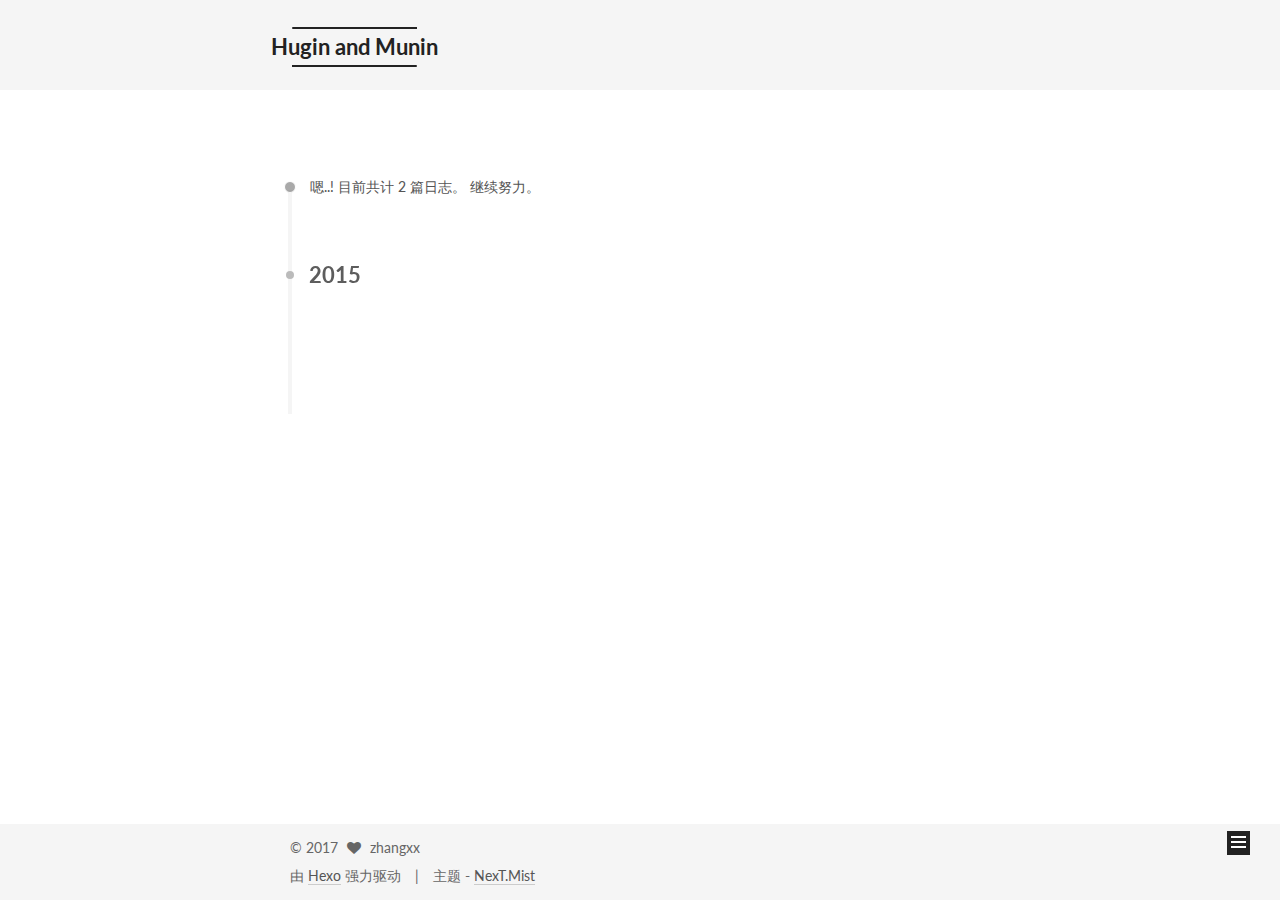
<file: archives/2015/12/index.html>
<!doctype html>



  


<html class="theme-next mist use-motion" lang="zh-Hans">
<head>
  <meta charset="UTF-8"/>
<meta http-equiv="X-UA-Compatible" content="IE=edge" />
<meta name="viewport" content="width=device-width, initial-scale=1, maximum-scale=1"/>



<meta http-equiv="Cache-Control" content="no-transform" />
<meta http-equiv="Cache-Control" content="no-siteapp" />















  
  
  <link href="/lib/fancybox/source/jquery.fancybox.css?v=2.1.5" rel="stylesheet" type="text/css" />




  
  
  
  

  
    
    
  

  

  

  

  

  
    
    
    <link href="//fonts.googleapis.com/css?family=Lato:300,300italic,400,400italic,700,700italic&subset=latin,latin-ext" rel="stylesheet" type="text/css">
  






<link href="/lib/font-awesome/css/font-awesome.min.css?v=4.6.2" rel="stylesheet" type="text/css" />

<link href="/css/main.css?v=5.1.0" rel="stylesheet" type="text/css" />


  <meta name="keywords" content="Huginn and Muninn" />








  <link rel="shortcut icon" type="image/x-icon" href="/favicon.ico?v=5.1.0" />






<meta name="description" content="a blog about thinking and store">
<meta property="og:type" content="website">
<meta property="og:title" content="Hugin and Munin">
<meta property="og:url" content="http://yoursite.com/archives/2015/12/index.html">
<meta property="og:site_name" content="Hugin and Munin">
<meta property="og:description" content="a blog about thinking and store">
<meta name="twitter:card" content="summary">
<meta name="twitter:title" content="Hugin and Munin">
<meta name="twitter:description" content="a blog about thinking and store">



<script type="text/javascript" id="hexo.configurations">
  var NexT = window.NexT || {};
  var CONFIG = {
    root: '/',
    scheme: 'Mist',
    sidebar: {"position":"left","display":"hide","offset":12,"offset_float":0,"b2t":false,"scrollpercent":false},
    fancybox: true,
    motion: true,
    duoshuo: {
      userId: '0',
      author: '博主'
    },
    algolia: {
      applicationID: '',
      apiKey: '',
      indexName: '',
      hits: {"per_page":10},
      labels: {"input_placeholder":"Search for Posts","hits_empty":"We didn't find any results for the search: ${query}","hits_stats":"${hits} results found in ${time} ms"}
    }
  };
</script>



  <link rel="canonical" href="http://yoursite.com/archives/2015/12/"/>





  <title> 归档 | Hugin and Munin </title>
</head>

<body itemscope itemtype="http://schema.org/WebPage" lang="zh-Hans">

  














  
  
    
  

  <div class="container one-collumn sidebar-position-left  page-archive  ">
    <div class="headband"></div>

    <header id="header" class="header" itemscope itemtype="http://schema.org/WPHeader">
      <div class="header-inner"><div class="site-brand-wrapper">
  <div class="site-meta ">
    

    <div class="custom-logo-site-title">
      <a href="/"  class="brand" rel="start">
        <span class="logo-line-before"><i></i></span>
        <span class="site-title">Hugin and Munin</span>
        <span class="logo-line-after"><i></i></span>
      </a>
    </div>
      
        <p class="site-subtitle"></p>
      
  </div>

  <div class="site-nav-toggle">
    <button>
      <span class="btn-bar"></span>
      <span class="btn-bar"></span>
      <span class="btn-bar"></span>
    </button>
  </div>
</div>

<nav class="site-nav">
  

  
    <ul id="menu" class="menu">
      
        
        <li class="menu-item menu-item-home">
          <a href="/" rel="section">
            
              <i class="menu-item-icon fa fa-fw fa-home"></i> <br />
            
            首页
          </a>
        </li>
      
        
        <li class="menu-item menu-item-about">
          <a href="/about" rel="section">
            
              <i class="menu-item-icon fa fa-fw fa-user"></i> <br />
            
            关于
          </a>
        </li>
      
        
        <li class="menu-item menu-item-archives">
          <a href="/archives" rel="section">
            
              <i class="menu-item-icon fa fa-fw fa-archive"></i> <br />
            
            归档
          </a>
        </li>
      

      
    </ul>
  

  
</nav>



 </div>
    </header>

    <main id="main" class="main">
      <div class="main-inner">
        <div class="content-wrap">
          <div id="content" class="content">
            

  <section id="posts" class="posts-collapse">
    <span class="archive-move-on"></span>

    <span class="archive-page-counter">
      
      
      
        
      
      嗯..! 目前共计 2 篇日志。 继续努力。
    </span>

    

      
      
      

      
        
        <div class="collection-title">
          <h2 class="archive-year motion-element" id="archive-year-2015">2015</h2>
        </div>
      
      

      

  <article class="post post-type-normal" itemscope itemtype="http://schema.org/Article">
    <header class="post-header">

      <h1 class="post-title">
        
            <a class="post-title-link" href="/2015/12/07/每个人的24岁都特别辛苦/" itemprop="url">
              
                <span itemprop="name">每个人的24岁都特别辛苦</span>
              
            </a>
        
      </h1>

      <div class="post-meta">
        <time class="post-time" itemprop="dateCreated"
              datetime="2015-12-07T15:34:31+08:00"
              content="2015-12-07" >
          12-07
        </time>
      </div>

    </header>
  </article>



    

  </section>

  


          
          </div>
          


          

        </div>
        
          
  
  <div class="sidebar-toggle">
    <div class="sidebar-toggle-line-wrap">
      <span class="sidebar-toggle-line sidebar-toggle-line-first"></span>
      <span class="sidebar-toggle-line sidebar-toggle-line-middle"></span>
      <span class="sidebar-toggle-line sidebar-toggle-line-last"></span>
    </div>
  </div>

  <aside id="sidebar" class="sidebar">
    <div class="sidebar-inner">

      

      

      <section class="site-overview sidebar-panel sidebar-panel-active">
        <div class="site-author motion-element" itemprop="author" itemscope itemtype="http://schema.org/Person">
          <img class="site-author-image" itemprop="image"
               src="/images/avatar.jpg"
               alt="zhangxx" />
          <p class="site-author-name" itemprop="name">zhangxx</p>
           
              <p class="site-description motion-element" itemprop="description">a blog about thinking and store</p>
          
        </div>
        <nav class="site-state motion-element">
        
          
            <div class="site-state-item site-state-posts">
              <a href="/archives">
                <span class="site-state-item-count">2</span>
                <span class="site-state-item-name">日志</span>
              </a>
            </div>
          

          

          

        </nav>

        

        <div class="links-of-author motion-element">
          
        </div>

        
        

        
        

        


      </section>

      

      

    </div>
  </aside>


        
      </div>
    </main>

    <footer id="footer" class="footer">
      <div class="footer-inner">
        <div class="copyright" >
  
  &copy; 
  <span itemprop="copyrightYear">2017</span>
  <span class="with-love">
    <i class="fa fa-heart"></i>
  </span>
  <span class="author" itemprop="copyrightHolder">zhangxx</span>
</div>


<div class="powered-by">
  由 <a class="theme-link" href="https://hexo.io">Hexo</a> 强力驱动
</div>

<div class="theme-info">
  主题 -
  <a class="theme-link" href="https://github.com/iissnan/hexo-theme-next">
    NexT.Mist
  </a>
</div>


        

        
      </div>
    </footer>

    
      <div class="back-to-top">
        <i class="fa fa-arrow-up"></i>
        
      </div>
    
    
  </div>

  

<script type="text/javascript">
  if (Object.prototype.toString.call(window.Promise) !== '[object Function]') {
    window.Promise = null;
  }
</script>









  




  
  <script type="text/javascript" src="/lib/jquery/index.js?v=2.1.3"></script>

  
  <script type="text/javascript" src="/lib/fastclick/lib/fastclick.min.js?v=1.0.6"></script>

  
  <script type="text/javascript" src="/lib/jquery_lazyload/jquery.lazyload.js?v=1.9.7"></script>

  
  <script type="text/javascript" src="/lib/velocity/velocity.min.js?v=1.2.1"></script>

  
  <script type="text/javascript" src="/lib/velocity/velocity.ui.min.js?v=1.2.1"></script>

  
  <script type="text/javascript" src="/lib/fancybox/source/jquery.fancybox.pack.js?v=2.1.5"></script>


  


  <script type="text/javascript" src="/js/src/utils.js?v=5.1.0"></script>

  <script type="text/javascript" src="/js/src/motion.js?v=5.1.0"></script>



  
  

  
  
    <script type="text/javascript" id="motion.page.archive">
      $('.archive-year').velocity('transition.slideLeftIn');
    </script>
  


  


  <script type="text/javascript" src="/js/src/bootstrap.js?v=5.1.0"></script>



  



  




	





  





  





  



  
  

  

  

  

  


  

</body>
</html>
</file>
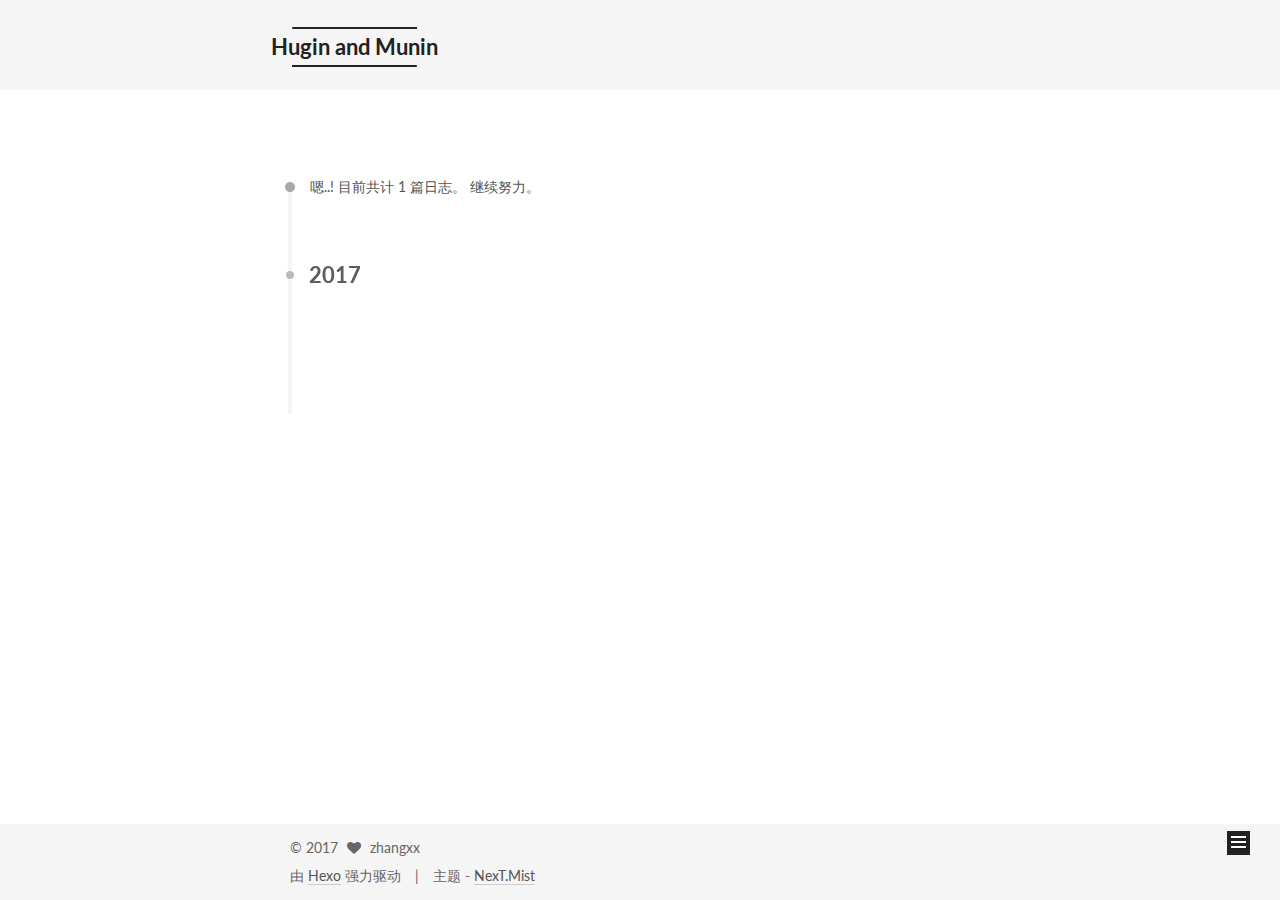
<file: archives/2017/02/index.html>
<!doctype html>



  


<html class="theme-next mist use-motion" lang="zh-Hans">
<head>
  <meta charset="UTF-8"/>
<meta http-equiv="X-UA-Compatible" content="IE=edge" />
<meta name="viewport" content="width=device-width, initial-scale=1, maximum-scale=1"/>



<meta http-equiv="Cache-Control" content="no-transform" />
<meta http-equiv="Cache-Control" content="no-siteapp" />















  
  
  <link href="/lib/fancybox/source/jquery.fancybox.css?v=2.1.5" rel="stylesheet" type="text/css" />




  
  
  
  

  
    
    
  

  

  

  

  

  
    
    
    <link href="//fonts.googleapis.com/css?family=Lato:300,300italic,400,400italic,700,700italic&subset=latin,latin-ext" rel="stylesheet" type="text/css">
  






<link href="/lib/font-awesome/css/font-awesome.min.css?v=4.6.2" rel="stylesheet" type="text/css" />

<link href="/css/main.css?v=5.1.0" rel="stylesheet" type="text/css" />


  <meta name="keywords" content="Hexo, NexT" />








  <link rel="shortcut icon" type="image/x-icon" href="/favicon.ico?v=5.1.0" />






<meta name="description" content="a blog about thinking and store">
<meta property="og:type" content="website">
<meta property="og:title" content="Hugin and Munin">
<meta property="og:url" content="http://yoursite.com/archives/2017/02/index.html">
<meta property="og:site_name" content="Hugin and Munin">
<meta property="og:description" content="a blog about thinking and store">
<meta name="twitter:card" content="summary">
<meta name="twitter:title" content="Hugin and Munin">
<meta name="twitter:description" content="a blog about thinking and store">



<script type="text/javascript" id="hexo.configurations">
  var NexT = window.NexT || {};
  var CONFIG = {
    root: '/',
    scheme: 'Mist',
    sidebar: {"position":"left","display":"post","offset":12,"offset_float":0,"b2t":false,"scrollpercent":false},
    fancybox: true,
    motion: true,
    duoshuo: {
      userId: '0',
      author: '博主'
    },
    algolia: {
      applicationID: '',
      apiKey: '',
      indexName: '',
      hits: {"per_page":10},
      labels: {"input_placeholder":"Search for Posts","hits_empty":"We didn't find any results for the search: ${query}","hits_stats":"${hits} results found in ${time} ms"}
    }
  };
</script>



  <link rel="canonical" href="http://yoursite.com/archives/2017/02/"/>





  <title> 归档 | Hugin and Munin </title>
</head>

<body itemscope itemtype="http://schema.org/WebPage" lang="zh-Hans">

  














  
  
    
  

  <div class="container one-collumn sidebar-position-left  page-archive  ">
    <div class="headband"></div>

    <header id="header" class="header" itemscope itemtype="http://schema.org/WPHeader">
      <div class="header-inner"><div class="site-brand-wrapper">
  <div class="site-meta ">
    

    <div class="custom-logo-site-title">
      <a href="/"  class="brand" rel="start">
        <span class="logo-line-before"><i></i></span>
        <span class="site-title">Hugin and Munin</span>
        <span class="logo-line-after"><i></i></span>
      </a>
    </div>
      
        <p class="site-subtitle"></p>
      
  </div>

  <div class="site-nav-toggle">
    <button>
      <span class="btn-bar"></span>
      <span class="btn-bar"></span>
      <span class="btn-bar"></span>
    </button>
  </div>
</div>

<nav class="site-nav">
  

  
    <ul id="menu" class="menu">
      
        
        <li class="menu-item menu-item-home">
          <a href="/" rel="section">
            
              <i class="menu-item-icon fa fa-fw fa-home"></i> <br />
            
            首页
          </a>
        </li>
      
        
        <li class="menu-item menu-item-about">
          <a href="/about" rel="section">
            
              <i class="menu-item-icon fa fa-fw fa-user"></i> <br />
            
            关于
          </a>
        </li>
      
        
        <li class="menu-item menu-item-archives">
          <a href="/archives" rel="section">
            
              <i class="menu-item-icon fa fa-fw fa-archive"></i> <br />
            
            归档
          </a>
        </li>
      

      
    </ul>
  

  
</nav>



 </div>
    </header>

    <main id="main" class="main">
      <div class="main-inner">
        <div class="content-wrap">
          <div id="content" class="content">
            

  <section id="posts" class="posts-collapse">
    <span class="archive-move-on"></span>

    <span class="archive-page-counter">
      
      
      
        
      
      嗯..! 目前共计 1 篇日志。 继续努力。
    </span>

    

      
      
      

      
        
        <div class="collection-title">
          <h2 class="archive-year motion-element" id="archive-year-2017">2017</h2>
        </div>
      
      

      

  <article class="post post-type-normal" itemscope itemtype="http://schema.org/Article">
    <header class="post-header">

      <h1 class="post-title">
        
            <a class="post-title-link" href="/2017/02/21/hello-world/" itemprop="url">
              
                <span itemprop="name">Hello World</span>
              
            </a>
        
      </h1>

      <div class="post-meta">
        <time class="post-time" itemprop="dateCreated"
              datetime="2017-02-21T14:35:23+08:00"
              content="2017-02-21" >
          02-21
        </time>
      </div>

    </header>
  </article>



    

  </section>

  


          
          </div>
          


          

        </div>
        
          
  
  <div class="sidebar-toggle">
    <div class="sidebar-toggle-line-wrap">
      <span class="sidebar-toggle-line sidebar-toggle-line-first"></span>
      <span class="sidebar-toggle-line sidebar-toggle-line-middle"></span>
      <span class="sidebar-toggle-line sidebar-toggle-line-last"></span>
    </div>
  </div>

  <aside id="sidebar" class="sidebar">
    <div class="sidebar-inner">

      

      

      <section class="site-overview sidebar-panel sidebar-panel-active">
        <div class="site-author motion-element" itemprop="author" itemscope itemtype="http://schema.org/Person">
          <img class="site-author-image" itemprop="image"
               src="/images/avatar.gif"
               alt="zhangxx" />
          <p class="site-author-name" itemprop="name">zhangxx</p>
           
              <p class="site-description motion-element" itemprop="description">a blog about thinking and store</p>
          
        </div>
        <nav class="site-state motion-element">
        
          
            <div class="site-state-item site-state-posts">
              <a href="/archives">
                <span class="site-state-item-count">1</span>
                <span class="site-state-item-name">日志</span>
              </a>
            </div>
          

          

          

        </nav>

        

        <div class="links-of-author motion-element">
          
        </div>

        
        

        
        

        


      </section>

      

      

    </div>
  </aside>


        
      </div>
    </main>

    <footer id="footer" class="footer">
      <div class="footer-inner">
        <div class="copyright" >
  
  &copy; 
  <span itemprop="copyrightYear">2017</span>
  <span class="with-love">
    <i class="fa fa-heart"></i>
  </span>
  <span class="author" itemprop="copyrightHolder">zhangxx</span>
</div>


<div class="powered-by">
  由 <a class="theme-link" href="https://hexo.io">Hexo</a> 强力驱动
</div>

<div class="theme-info">
  主题 -
  <a class="theme-link" href="https://github.com/iissnan/hexo-theme-next">
    NexT.Mist
  </a>
</div>


        

        
      </div>
    </footer>

    
      <div class="back-to-top">
        <i class="fa fa-arrow-up"></i>
        
      </div>
    
    
  </div>

  

<script type="text/javascript">
  if (Object.prototype.toString.call(window.Promise) !== '[object Function]') {
    window.Promise = null;
  }
</script>









  




  
  <script type="text/javascript" src="/lib/jquery/index.js?v=2.1.3"></script>

  
  <script type="text/javascript" src="/lib/fastclick/lib/fastclick.min.js?v=1.0.6"></script>

  
  <script type="text/javascript" src="/lib/jquery_lazyload/jquery.lazyload.js?v=1.9.7"></script>

  
  <script type="text/javascript" src="/lib/velocity/velocity.min.js?v=1.2.1"></script>

  
  <script type="text/javascript" src="/lib/velocity/velocity.ui.min.js?v=1.2.1"></script>

  
  <script type="text/javascript" src="/lib/fancybox/source/jquery.fancybox.pack.js?v=2.1.5"></script>


  


  <script type="text/javascript" src="/js/src/utils.js?v=5.1.0"></script>

  <script type="text/javascript" src="/js/src/motion.js?v=5.1.0"></script>



  
  

  
  
    <script type="text/javascript" id="motion.page.archive">
      $('.archive-year').velocity('transition.slideLeftIn');
    </script>
  


  


  <script type="text/javascript" src="/js/src/bootstrap.js?v=5.1.0"></script>



  



  




	





  





  





  



  
  

  

  

  

  


  

</body>
</html>
</file>
<file: css/main.css>
/* normalize.css v3.0.2 | MIT License | git.io/normalize */
html {
  font-family: sans-serif; /* 1 */
  -ms-text-size-adjust: 100%; /* 2 */
  -webkit-text-size-adjust: 100%; /* 2 */
}
body {
  margin: 0;
}
article,
aside,
details,
figcaption,
figure,
footer,
header,
hgroup,
main,
menu,
nav,
section,
summary {
  display: block;
}
audio,
canvas,
progress,
video {
  display: inline-block; /* 1 */
  vertical-align: baseline; /* 2 */
}
audio:not([controls]) {
  display: none;
  height: 0;
}
[hidden],
template {
  display: none;
}
a {
  background-color: transparent;
}
a:active,
a:hover {
  outline: 0;
}
abbr[title] {
  border-bottom: 1px dotted;
}
b,
strong {
  font-weight: bold;
}
dfn {
  font-style: italic;
}
h1 {
  font-size: 2em;
  margin: 0.67em 0;
}
mark {
  background: #ff0;
  color: #000;
}
small {
  font-size: 80%;
}
sub,
sup {
  font-size: 75%;
  line-height: 0;
  position: relative;
  vertical-align: baseline;
}
sup {
  top: -0.5em;
}
sub {
  bottom: -0.25em;
}
img {
  border: 0;
}
svg:not(:root) {
  overflow: hidden;
}
figure {
  margin: 1em 40px;
}
hr {
  -moz-box-sizing: content-box;
  box-sizing: content-box;
  height: 0;
}
pre {
  overflow: auto;
}
code,
kbd,
pre,
samp {
  font-family: monospace, monospace;
  font-size: 1em;
}
button,
input,
optgroup,
select,
textarea {
  color: inherit; /* 1 */
  font: inherit; /* 2 */
  margin: 0; /* 3 */
}
button {
  overflow: visible;
}
button,
select {
  text-transform: none;
}
button,
html input[type="button"],
input[type="reset"],
input[type="submit"] {
  -webkit-appearance: button; /* 2 */
  cursor: pointer; /* 3 */
}
button[disabled],
html input[disabled] {
  cursor: default;
}
button::-moz-focus-inner,
input::-moz-focus-inner {
  border: 0;
  padding: 0;
}
input {
  line-height: normal;
}
input[type="checkbox"],
input[type="radio"] {
  box-sizing: border-box; /* 1 */
  padding: 0; /* 2 */
}
input[type="number"]::-webkit-inner-spin-button,
input[type="number"]::-webkit-outer-spin-button {
  height: auto;
}
input[type="search"] {
  -webkit-appearance: textfield; /* 1 */
  -moz-box-sizing: content-box;
  -webkit-box-sizing: content-box; /* 2 */
  box-sizing: content-box;
}
input[type="search"]::-webkit-search-cancel-button,
input[type="search"]::-webkit-search-decoration {
  -webkit-appearance: none;
}
fieldset {
  border: 1px solid #c0c0c0;
  margin: 0 2px;
  padding: 0.35em 0.625em 0.75em;
}
legend {
  border: 0; /* 1 */
  padding: 0; /* 2 */
}
textarea {
  overflow: auto;
}
optgroup {
  font-weight: bold;
}
table {
  border-collapse: collapse;
  border-spacing: 0;
}
td,
th {
  padding: 0;
}
::selection {
  background: #262a30;
  color: #fff;
}
body {
  position: relative;
  font-family: 'Lato', "PingFang SC", "Microsoft YaHei", sans-serif;
  font-size: 14px;
  line-height: 2;
  color: #555;
  background: #fff;
}
@media (max-width: 767px) {
  body {
    padding-right: 0 !important;
  }
}
@media (min-width: 768px) and (max-width: 991px) {
  body {
    padding-right: 0 !important;
  }
}
@media (min-width: 1600px) {
  body {
    font-size: 16px;
  }
}
h1,
h2,
h3,
h4,
h5,
h6 {
  margin: 0;
  padding: 0;
  font-weight: bold;
  line-height: 1.5;
  font-family: 'Lato', "PingFang SC", "Microsoft YaHei", sans-serif;
}
h2,
h3,
h4,
h5,
h6 {
  margin: 20px 0 15px;
}
h1 {
  font-size: 24px;
}
@media (max-width: 767px) {
  h1 {
    font-size: 20px;
  }
}
h2 {
  font-size: 22px;
}
@media (max-width: 767px) {
  h2 {
    font-size: 18px;
  }
}
h3 {
  font-size: 20px;
}
@media (max-width: 767px) {
  h3 {
    font-size: 16px;
  }
}
h4 {
  font-size: 18px;
}
@media (max-width: 767px) {
  h4 {
    font-size: 14px;
  }
}
h5 {
  font-size: 16px;
}
@media (max-width: 767px) {
  h5 {
    font-size: 12px;
  }
}
h6 {
  font-size: 14px;
}
@media (max-width: 767px) {
  h6 {
    font-size: 10px;
  }
}
p {
  margin: 0 0 25px 0;
}
a {
  color: #555;
  text-decoration: none;
  border-bottom: 1px solid #999;
  word-wrap: break-word;
}
a:hover {
  color: #222;
  border-bottom-color: #222;
}
ul {
  list-style: none;
}
blockquote {
  margin: 0;
  padding: 0;
}
img {
  display: block;
  margin: auto;
  max-width: 100%;
  height: auto;
}
hr {
  margin: 40px 0;
  height: 3px;
  border: none;
  background-color: #ddd;
  background-image: repeating-linear-gradient(-45deg, #fff, #fff 4px, transparent 4px, transparent 8px);
}
blockquote {
  padding: 0 15px;
  color: #666;
  border-left: 4px solid #ddd;
}
blockquote cite::before {
  content: "-";
  padding: 0 5px;
}
dt {
  font-weight: 700;
}
dd {
  margin: 0;
  padding: 0;
}
.text-left {
  text-align: left;
}
.text-center {
  text-align: center;
}
.text-right {
  text-align: right;
}
.text-justify {
  text-align: justify;
}
.text-nowrap {
  white-space: nowrap;
}
.text-lowercase {
  text-transform: lowercase;
}
.text-uppercase {
  text-transform: uppercase;
}
.text-capitalize {
  text-transform: capitalize;
}
.center-block {
  display: block;
  margin-left: auto;
  margin-right: auto;
}
.clearfix:before,
.clearfix:after {
  content: " ";
  display: table;
}
.clearfix:after {
  clear: both;
}
.pullquote {
  width: 45%;
}
.pullquote.left {
  float: left;
  margin-left: 5px;
  margin-right: 10px;
}
.pullquote.right {
  float: right;
  margin-left: 10px;
  margin-right: 5px;
}
.affix.affix.affix {
  position: fixed;
}
.translation {
  margin-top: -20px;
  font-size: 14px;
  color: #999;
}
.scrollbar-measure {
  width: 100px;
  height: 100px;
  overflow: scroll;
  position: absolute;
  top: -9999px;
}
.use-motion .motion-element {
  opacity: 0;
}
table {
  margin: 20px 0;
  width: 100%;
  border-collapse: collapse;
  border-spacing: 0;
  border: 1px solid #ddd;
  font-size: 14px;
  table-layout: fixed;
  word-wrap: break-all;
}
table>tbody>tr:nth-of-type(odd) {
  background-color: #f9f9f9;
}
table>tbody>tr:hover {
  background-color: #f5f5f5;
}
caption,
th,
td {
  padding: 8px;
  text-align: left;
  vertical-align: middle;
  font-weight: normal;
}
th,
td {
  border-bottom: 3px solid #ddd;
  border-right: 1px solid #eee;
}
th {
  padding-bottom: 10px;
  font-weight: 700;
}
td {
  border-bottom-width: 1px;
}
html,
body {
  height: 100%;
}
.container {
  position: relative;
  min-height: 100%;
}
.header-inner {
  margin: 0 auto;
  padding: 100px 0 70px;
  width: 700px;
}
@media (min-width: 1600px) {
  .container .header-inner {
    width: 900px;
  }
}
.main {
  padding-bottom: 150px;
}
.main-inner {
  margin: 0 auto;
  width: 700px;
}
@media (min-width: 1600px) {
  .container .main-inner {
    width: 900px;
  }
}
.footer {
  position: absolute;
  left: 0;
  bottom: 0;
  width: 100%;
  min-height: 50px;
}
.footer-inner {
  box-sizing: border-box;
  margin: 20px auto;
  width: 700px;
}
@media (min-width: 1600px) {
  .container .footer-inner {
    width: 900px;
  }
}
pre,
.highlight {
  overflow: auto;
  margin: 20px 0;
  padding: 0;
  font-size: 13px;
  color: #4d4d4c;
  background: #f7f7f7;
  line-height: 1.6;
}
pre,
code {
  font-family: consolas, Menlo, "PingFang SC", "Microsoft YaHei", monospace;
}
code {
  padding: 2px 4px;
  word-wrap: break-word;
  color: #4d4d4c;
  background: #f7f7f7;
  border-radius: 3px;
  font-size: 13px;
}
pre code {
  padding: 0;
  color: #4d4d4c;
  background: none;
  text-shadow: none;
}
.highlight {
  border-radius: 1px;
}
.highlight pre {
  border: none;
  margin: 0;
  padding: 10px 0;
}
.highlight table {
  margin: 0;
  width: auto;
  border: none;
}
.highlight td {
  border: none;
  padding: 0;
}
.highlight figcaption {
  font-size: 1em;
  color: #4d4d4c;
  line-height: 1em;
  margin-bottom: 1em;
}
.highlight figcaption:before,
.highlight figcaption:after {
  content: " ";
  display: table;
}
.highlight figcaption:after {
  clear: both;
}
.highlight figcaption a {
  float: right;
  color: #4d4d4c;
}
.highlight figcaption a:hover {
  border-bottom-color: #4d4d4c;
}
.highlight .gutter pre {
  padding-left: 10px;
  padding-right: 10px;
  color: #869194;
  text-align: right;
  background-color: #eff2f3;
}
.highlight .code pre {
  padding-left: 10px;
  padding-right: 10px;
  background-color: #f7f7f7;
}
.highlight .line {
  height: 20px;
}
.gutter {
  -webkit-user-select: none;
  -moz-user-select: none;
  -ms-user-select: none;
  user-select: none;
}
.gist table {
  width: auto;
}
.gist table td {
  border: none;
}
pre .deletion {
  background: #fdd;
}
pre .addition {
  background: #dfd;
}
pre .meta {
  color: #8959a8;
}
pre .comment {
  color: #8e908c;
}
pre .variable,
pre .attribute,
pre .tag,
pre .regexp,
pre .ruby .constant,
pre .xml .tag .title,
pre .xml .pi,
pre .xml .doctype,
pre .html .doctype,
pre .css .id,
pre .css .class,
pre .css .pseudo {
  color: #c82829;
}
pre .number,
pre .preprocessor,
pre .built_in,
pre .literal,
pre .params,
pre .constant,
pre .command {
  color: #f5871f;
}
pre .ruby .class .title,
pre .css .rules .attribute,
pre .string,
pre .value,
pre .inheritance,
pre .header,
pre .ruby .symbol,
pre .xml .cdata,
pre .special,
pre .number,
pre .formula {
  color: #718c00;
}
pre .title,
pre .css .hexcolor {
  color: #3e999f;
}
pre .function,
pre .python .decorator,
pre .python .title,
pre .ruby .function .title,
pre .ruby .title .keyword,
pre .perl .sub,
pre .javascript .title,
pre .coffeescript .title {
  color: #4271ae;
}
pre .keyword,
pre .javascript .function {
  color: #8959a8;
}
.full-image.full-image.full-image {
  border: none;
  max-width: 100%;
  width: auto;
  margin: 20px auto;
}
@media (min-width: 992px) {
  .full-image.full-image.full-image {
    max-width: none;
    width: 110%;
    margin: 25px -5%;
  }
}
.blockquote-center,
.page-home .post-type-quote blockquote,
.page-post-detail .post-type-quote blockquote {
  position: relative;
  margin: 40px 0;
  padding: 0;
  border-left: none;
  text-align: center;
}
.blockquote-center::before,
.page-home .post-type-quote blockquote::before,
.page-post-detail .post-type-quote blockquote::before,
.blockquote-center::after,
.page-home .post-type-quote blockquote::after,
.page-post-detail .post-type-quote blockquote::after {
  position: absolute;
  content: ' ';
  display: block;
  width: 100%;
  height: 24px;
  opacity: 0.2;
  background-repeat: no-repeat;
  background-position: 0 -6px;
  background-size: 22px 22px;
}
.blockquote-center::before,
.page-home .post-type-quote blockquote::before,
.page-post-detail .post-type-quote blockquote::before {
  top: -20px;
  background-image: url("../images/quote-l.svg");
  border-top: 1px solid #ccc;
}
.blockquote-center::after,
.page-home .post-type-quote blockquote::after,
.page-post-detail .post-type-quote blockquote::after {
  bottom: -20px;
  background-image: url("../images/quote-r.svg");
  border-bottom: 1px solid #ccc;
  background-position: 100% 8px;
}
.blockquote-center p,
.page-home .post-type-quote blockquote p,
.page-post-detail .post-type-quote blockquote p,
.blockquote-center div,
.page-home .post-type-quote blockquote div,
.page-post-detail .post-type-quote blockquote div {
  text-align: center;
}
.post .post-body .group-picture img {
  box-sizing: border-box;
  padding: 0 3px;
  border: none;
}
.post .group-picture-row {
  overflow: hidden;
  margin-top: 6px;
}
.post .group-picture-row:first-child {
  margin-top: 0;
}
.post .group-picture-column {
  float: left;
}
.page-post-detail .post-body .group-picture-column {
  float: none;
  margin-top: 10px;
  width: auto !important;
}
.page-post-detail .post-body .group-picture-column img {
  margin: 0 auto;
}
.page-archive .group-picture-container {
  overflow: hidden;
}
.page-archive .group-picture-row {
  float: left;
}
.page-archive .group-picture-row:first-child {
  margin-top: 6px;
}
.page-archive .group-picture-column {
  max-width: 150px;
  max-height: 150px;
}
.note {
  padding: 20px;
  margin: 20px 0;
  border: 1px solid #eee;
  border-left-width: 5px;
  border-radius: 3px;
}
.note h2,
.note h3,
.note h4,
.note h5,
.note h6 {
  margin-top: 0;
  margin-bottom: 5px;
}
.note p:last-child {
  margin-bottom: 0;
}
.note code {
  border-radius: 3px;
}
.note+.note {
  margin-top: -5px;
}
.default {
  border-left-color: #777;
}
.default h2,
.default h3,
.default h4,
.default h5,
.default h6 {
  color: #777;
}
.primary {
  border-left-color: #428bca;
}
.primary h2,
.primary h3,
.primary h4,
.primary h5,
.primary h6 {
  color: #428bca;
}
.success {
  border-left-color: #5cb85c;
}
.success h2,
.success h3,
.success h4,
.success h5,
.success h6 {
  color: #5cb85c;
}
.danger {
  border-left-color: #d9534f;
}
.danger h2,
.danger h3,
.danger h4,
.danger h5,
.danger h6 {
  color: #d9534f;
}
.warning {
  border-left-color: #f0ad4e;
}
.warning h2,
.warning h3,
.warning h4,
.warning h5,
.warning h6 {
  color: #f0ad4e;
}
.info {
  border-left-color: #5bc0de;
}
.info h2,
.info h3,
.info h4,
.info h5,
.info h6 {
  color: #5bc0de;
}
.exturl {
  background-color: transparent;
  cursor: pointer;
  border-bottom: 1px solid #999;
}
.exturl .fa {
  font-size: 14px;
}
.exturl:active,
.exturl:hover {
  outline: 0;
  color: #222;
  border-bottom-color: #222;
}
.btn {
  display: inline-block;
  padding: 0 20px;
  font-size: 14px;
  color: #fff;
  background: #222;
  border: 2px solid #222;
  text-decoration: none;
  border-radius: 0;
  transition-property: background-color;
  transition-duration: 0.2s;
  transition-timing-function: ease-in-out;
  transition-delay: 0s;
}
.btn:hover,
.post-button .btn:hover {
  border-color: #222;
  color: #222;
  background: #fff;
}
.btn-bar {
  display: block;
  width: 22px;
  height: 2px;
  background: #555;
  border-radius: 1px;
}
.btn-bar+.btn-bar {
  margin-top: 4px;
}
.pagination {
  margin: 120px 0 40px;
  text-align: center;
  border-top: 1px solid #eee;
}
.page-number-basic,
.pagination .prev,
.pagination .next,
.pagination .page-number,
.pagination .space {
  display: inline-block;
  position: relative;
  top: -1px;
  margin: 0 10px;
  padding: 0 10px;
  line-height: 30px;
}
@media (max-width: 767px) {
  .page-number-basic,
  .pagination .prev,
  .pagination .next,
  .pagination .page-number,
  .pagination .space {
    margin: 0 5px;
  }
}
.pagination .prev,
.pagination .next,
.pagination .page-number {
  border-bottom: 0;
  border-top: 1px solid #eee;
  transition-property: border-color;
  transition-duration: 0.2s;
  transition-timing-function: ease-in-out;
  transition-delay: 0s;
}
.pagination .prev:hover,
.pagination .next:hover,
.pagination .page-number:hover {
  border-top-color: #222;
}
.pagination .space {
  padding: 0;
  margin: 0;
}
.pagination .prev {
  margin-left: 0;
}
.pagination .next {
  margin-right: 0;
}
.pagination .page-number.current {
  color: #fff;
  background: #ccc;
  border-top-color: #ccc;
}
@media (max-width: 767px) {
  .pagination {
    border-top: none;
  }
  .pagination .prev,
  .pagination .next,
  .pagination .page-number {
    margin-bottom: 10px;
    border-top: 0;
    border-bottom: 1px solid #eee;
  }
  .pagination .prev:hover,
  .pagination .next:hover,
  .pagination .page-number:hover {
    border-bottom-color: #222;
  }
}
.comments {
  margin: 60px 20px 0;
}
.tag-cloud {
  text-align: center;
}
.tag-cloud a {
  display: inline-block;
  margin: 10px;
}
.back-to-top {
  box-sizing: border-box;
  position: fixed;
  bottom: -100px;
  right: 30px;
  z-index: 1050;
  padding: 0 6px;
  background: #222;
  font-size: 12px;
  opacity: 1;
  color: #fff;
  cursor: pointer;
  text-align: center;
  -webkit-transform: translateZ(0);
  transition-property: bottom;
  transition-duration: 0.2s;
  transition-timing-function: ease-in-out;
  transition-delay: 0s;
}
@media (max-width: 767px) {
  .back-to-top {
    display: none;
  }
}
@media (min-width: 768px) and (max-width: 991px) {
  .back-to-top {
    display: none;
  }
}
.back-to-top.back-to-top-on {
  bottom: 19px;
}
.header {
  background: #fff;
}
.header-inner {
  position: relative;
}
.headband {
  height: 3px;
  background: #222;
}
.site-meta {
  margin: 0;
  text-align: left;
}
@media (max-width: 767px) {
  .site-meta {
    text-align: center;
  }
}
.brand {
  position: relative;
  display: inline-block;
  padding: 0 40px;
  color: #222;
  background: #222;
  border-bottom: none;
}
.brand:hover {
  color: #222;
}
.logo {
  display: inline-block;
  margin-right: 5px;
  line-height: 36px;
  vertical-align: top;
}
.site-title {
  display: inline-block;
  vertical-align: top;
  line-height: 36px;
  font-size: 20px;
  font-weight: normal;
  font-family: 'Lato', "PingFang SC", "Microsoft YaHei", sans-serif;
}
.site-subtitle {
  margin-top: 10px;
  font-size: 13px;
  color: #999;
}
.use-motion .brand {
  opacity: 0;
}
.use-motion .logo,
.use-motion .site-title,
.use-motion .site-subtitle {
  opacity: 0;
  position: relative;
  top: -10px;
}
.site-nav-toggle {
  display: none;
  position: absolute;
  top: 10px;
  left: 10px;
}
@media (max-width: 767px) {
  .site-nav-toggle {
    display: block;
  }
}
.site-nav-toggle button {
  margin-top: 2px;
  padding: 9px 10px;
  background: transparent;
  border: none;
}
@media (max-width: 767px) {
  .site-nav {
    display: none;
    margin: 0 -10px;
    padding: 0 10px;
    clear: both;
    border-top: 1px solid #ddd;
  }
}
@media (min-width: 768px) and (max-width: 991px) {
  .site-nav {
    display: block !important;
  }
}
@media (min-width: 992px) {
  .site-nav {
    display: block !important;
  }
}
.menu {
  margin-top: 20px;
  padding-left: 0;
  text-align: center;
}
.menu .menu-item {
  display: inline-block;
  margin: 0 10px;
}
@media screen and (max-width: 767px) {
  .menu .menu-item {
    margin-top: 10px;
  }
}
.menu .menu-item a {
  display: block;
  font-size: 13px;
  text-transform: capitalize;
  line-height: inherit;
  border-bottom: 1px solid transparent;
  transition-property: border-color;
  transition-duration: 0.2s;
  transition-timing-function: ease-in-out;
  transition-delay: 0s;
}
.menu .menu-item a:hover {
  border-bottom-color: #222;
}
.menu .menu-item .fa {
  margin-right: 5px;
}
.use-motion .menu-item {
  opacity: 0;
}
.post-body {
  font-family: 'Lato', "PingFang SC", "Microsoft YaHei", sans-serif;
}
@media (max-width: 767px) {
  .post-body {
    word-break: break-word;
  }
}
.post-body .fancybox img {
  display: block !important;
  margin: 0 auto;
  cursor: pointer;
  cursor: zoom-in;
  cursor: -webkit-zoom-in;
}
.post-body .image-caption,
.post-body .figure .caption {
  margin: 10px auto 15px;
  text-align: center;
  font-size: 14px;
  color: #999;
  font-weight: bold;
  line-height: 1;
}
.post-sticky-flag {
  display: inline-block;
  font-size: 16px;
  -ms-transform: rotate(30deg);
  -webkit-transform: rotate(30deg);
  -moz-transform: rotate(30deg);
  -ms-transform: rotate(30deg);
  -o-transform: rotate(30deg);
  transform: rotate(30deg);
}
.posts-expand {
  padding-top: 40px;
}
@media (max-width: 767px) {
  .posts-expand {
    margin: 0 20px;
  }
  .post-body pre,
  .post-body .highlight {
    padding: 10px;
  }
  .post-body pre .gutter pre,
  .post-body .highlight .gutter pre {
    padding-right: 10px;
  }
}
@media (min-width: 992px) {
  .posts-expand .post-body {
    text-align: justify;
  }
}
.posts-expand .post-body h2,
.posts-expand .post-body h3,
.posts-expand .post-body h4,
.posts-expand .post-body h5,
.posts-expand .post-body h6 {
  padding-top: 10px;
}
.posts-expand .post-body h2 .header-anchor,
.posts-expand .post-body h3 .header-anchor,
.posts-expand .post-body h4 .header-anchor,
.posts-expand .post-body h5 .header-anchor,
.posts-expand .post-body h6 .header-anchor {
  float: right;
  margin-left: 10px;
  color: #ccc;
  border-bottom-style: none;
  visibility: hidden;
}
.posts-expand .post-body h2 .header-anchor:hover,
.posts-expand .post-body h3 .header-anchor:hover,
.posts-expand .post-body h4 .header-anchor:hover,
.posts-expand .post-body h5 .header-anchor:hover,
.posts-expand .post-body h6 .header-anchor:hover {
  color: inherit;
}
.posts-expand .post-body h2:hover .header-anchor,
.posts-expand .post-body h3:hover .header-anchor,
.posts-expand .post-body h4:hover .header-anchor,
.posts-expand .post-body h5:hover .header-anchor,
.posts-expand .post-body h6:hover .header-anchor {
  visibility: visible;
}
.posts-expand .post-body ul li {
  list-style: circle;
}
.posts-expand .post-body img {
  box-sizing: border-box;
  margin: auto;
  padding: 3px;
  border: 1px solid #ddd;
}
.posts-expand .fancybox img {
  margin: 0 auto;
}
@media (max-width: 767px) {
  .posts-collapse {
    margin: 0 20px;
  }
  .posts-collapse .post-title,
  .posts-collapse .post-meta {
    display: block;
    width: auto;
    text-align: left;
  }
}
.posts-collapse {
  position: relative;
  z-index: 1010;
  margin-left: 0;
}
.posts-collapse::after {
  content: " ";
  position: absolute;
  top: 20px;
  left: 0;
  margin-left: -2px;
  width: 4px;
  height: 100%;
  background: #f5f5f5;
  z-index: -1;
}
@media (max-width: 767px) {
  .posts-collapse {
    margin: 0 20px;
  }
}
.posts-collapse .collection-title {
  position: relative;
  margin: 60px 0;
}
.posts-collapse .collection-title h2 {
  margin-left: 20px;
}
.posts-collapse .collection-title small {
  color: #bbb;
}
.posts-collapse .collection-title::before {
  content: " ";
  position: absolute;
  left: 0;
  top: 50%;
  margin-left: -4px;
  margin-top: -4px;
  width: 8px;
  height: 8px;
  background: #bbb;
  border-radius: 50%;
}
.posts-collapse .post {
  margin: 30px 0;
}
.posts-collapse .post-header {
  position: relative;
  transition-duration: 0.2s;
  transition-timing-function: ease-in-out;
  transition-delay: 0s;
  transition-property: border;
  border-bottom: 1px dashed #ccc;
}
.posts-collapse .post-header::before {
  content: " ";
  position: absolute;
  left: 0;
  top: 12px;
  width: 6px;
  height: 6px;
  margin-left: -4px;
  background: #bbb;
  border-radius: 50%;
  border: 1px solid #fff;
  transition-duration: 0.2s;
  transition-timing-function: ease-in-out;
  transition-delay: 0s;
  transition-property: background;
}
.posts-collapse .post-header:hover {
  border-bottom-color: #666;
}
.posts-collapse .post-header:hover::before {
  background: #222;
}
.posts-collapse .post-meta {
  position: absolute;
  font-size: 12px;
  left: 20px;
  top: 5px;
}
.posts-collapse .post-comments-count {
  display: none;
}
.posts-collapse .post-title {
  margin-left: 60px;
  font-size: 16px;
  font-weight: normal;
  line-height: inherit;
}
.posts-collapse .post-title::after {
  margin-left: 3px;
  opacity: 0.6;
}
.posts-collapse .post-title a {
  color: #666;
  border-bottom: none;
}
.page-home .post-type-quote .post-header,
.page-post-detail .post-type-quote .post-header,
.page-home .post-type-quote .post-tags,
.page-post-detail .post-type-quote .post-tags {
  display: none;
}
.posts-expand .post-title {
  font-size: 26px;
  text-align: center;
  word-break: break-word;
  font-weight: 400;
}
@media (max-width: 767px) {
  .posts-expand .post-title {
    font-size: 22px;
  }
}
.posts-expand .post-title-link {
  display: inline-block;
  position: relative;
  color: #555;
  border-bottom: none;
  line-height: 1.2;
  vertical-align: top;
}
.posts-expand .post-title-link::before {
  content: "";
  position: absolute;
  width: 100%;
  height: 2px;
  bottom: 0;
  left: 0;
  background-color: #000;
  visibility: hidden;
  -webkit-transform: scaleX(0);
  -moz-transform: scaleX(0);
  -ms-transform: scaleX(0);
  -o-transform: scaleX(0);
  transform: scaleX(0);
  transition-duration: 0.2s;
  transition-timing-function: ease-in-out;
  transition-delay: 0s;
}
.posts-expand .post-title-link:hover::before {
  visibility: visible;
  -webkit-transform: scaleX(1);
  -moz-transform: scaleX(1);
  -ms-transform: scaleX(1);
  -o-transform: scaleX(1);
  transform: scaleX(1);
}
.posts-expand .post-title-link .fa {
  font-size: 16px;
}
.posts-expand .post-meta {
  margin: 3px 0 60px 0;
  color: #999;
  font-family: 'Lato', "PingFang SC", "Microsoft YaHei", sans-serif;
  font-size: 12px;
  text-align: center;
}
.posts-expand .post-meta .post-category-list {
  display: inline-block;
  margin: 0;
  padding: 3px;
}
.posts-expand .post-meta .post-category-list-link {
  color: #999;
}
.posts-expand .post-meta .post-description {
  font-size: 14px;
  margin-top: 2px;
}
.post-meta-divider {
  margin: 0 0.5em;
}
.post-meta-item-icon {
  margin-right: 3px;
}
@media (min-width: 768px) and (max-width: 991px) {
  .post-meta-item-icon {
    display: inline-block;
  }
}
@media (max-width: 767px) {
  .post-meta-item-icon {
    display: inline-block;
  }
}
@media (min-width: 768px) and (max-width: 991px) {
  .post-meta-item-text {
    display: none;
  }
}
@media (max-width: 767px) {
  .post-meta-item-text {
    display: none;
  }
}
@media (max-width: 767px) {
  .posts-expand .post-comments-count {
    display: none;
  }
}
.social-like {
  font-size: 14px;
  height: 20px;
  text-align: center;
  border-top: 1px solid #eee;
  padding-top: 9px;
  margin-top: 45px;
  display: flex;
  justify-content: center;
}
.vk_like {
  width: 85px;
  height: 21px;
  padding-top: 7px;
  align-self: center;
}
.fb_like {
  height: 30px;
  align-self: center;
}
.post-button {
  margin-top: 50px;
}
.post-button .btn {
  color: #555;
  font-size: 14px;
  background: transparent;
  border-radius: 0;
  line-height: 2;
  margin: 0 4px 8px 4px;
}
.post-button .fa-fw {
  width: 1.285714285714286em;
  text-align: left;
}
.posts-expand .post-tags {
  margin-top: 40px;
  text-align: center;
}
.posts-expand .post-tags a {
  display: inline-block;
  margin-right: 10px;
  font-size: 13px;
}
.post-nav {
  display: table;
  margin-top: 15px;
  width: 100%;
  border-top: 1px solid #eee;
}
.post-nav-divider {
  display: table-cell;
  width: 10%;
}
.post-nav-item {
  display: table-cell;
  padding: 10px 0 0 0;
  width: 45%;
  vertical-align: top;
}
.post-nav-item a {
  position: relative;
  display: block;
  line-height: 25px;
  font-size: 14px;
  color: #555;
  border-bottom: none;
}
.post-nav-item a:hover {
  color: #222;
  border-bottom: none;
}
.post-nav-item a:active {
  top: 2px;
}
.post-nav-item .fa {
  position: absolute;
  top: 8px;
  left: 0;
  font-size: 12px;
}
.post-nav-next a {
  padding-left: 15px;
}
.post-nav-prev {
  text-align: right;
}
.post-nav-prev a {
  padding-right: 15px;
}
.post-nav-prev .fa {
  right: 0;
  left: auto;
}
.posts-expand .post-eof {
  display: block;
  margin: 80px auto 60px;
  width: 8%;
  height: 1px;
  background: #ccc;
  text-align: center;
}
.post:last-child .post-eof.post-eof.post-eof {
  display: none;
}
.post-gallery {
  display: table;
  table-layout: fixed;
  width: 100%;
  border-collapse: separate;
}
.post-gallery-row {
  display: table-row;
}
.post-gallery .post-gallery-img {
  display: table-cell;
  text-align: center;
  vertical-align: middle;
  border: none;
}
.post-gallery .post-gallery-img img {
  max-width: 100%;
  max-height: 100%;
  border: none;
}
.fancybox-close,
.fancybox-close:hover {
  border: none;
}
.sidebar {
  position: fixed;
  right: 0;
  top: 0;
  bottom: 0;
  width: 0;
  z-index: 1040;
  box-shadow: inset 0 2px 6px #000;
  background: #222;
  -webkit-transform: translateZ(0);
}
.sidebar a {
  color: #999;
  border-bottom-color: #555;
}
.sidebar a:hover {
  color: #eee;
}
@media (min-width: 768px) and (max-width: 991px) {
  .sidebar {
    display: none !important;
  }
}
@media (max-width: 767px) {
  .sidebar {
    display: none !important;
  }
}
.sidebar-inner {
  position: relative;
  padding: 20px 10px;
  color: #999;
  text-align: center;
}
.sidebar-toggle {
  position: fixed;
  right: 30px;
  bottom: 45px;
  width: 15px;
  height: 14px;
  padding: 5px 4.25px;
  background: #222;
  line-height: 0;
  z-index: 1050;
  cursor: pointer;
  -webkit-transform: translateZ(0);
}
@media (min-width: 768px) and (max-width: 991px) {
  .sidebar-toggle {
    display: none;
  }
}
@media (max-width: 767px) {
  .sidebar-toggle {
    display: none;
  }
}
.sidebar-toggle-line {
  position: relative;
  display: inline-block;
  vertical-align: top;
  height: 2px;
  width: 100%;
  background: #fff;
  margin-top: 3px;
}
.sidebar-toggle-line:first-child {
  margin-top: 0;
}
.site-author-image {
  display: block;
  margin: 0 auto;
  padding: 2px;
  max-width: 96px;
  height: auto;
  border: 2px solid #333;
}
.site-author-name {
  margin: 5px 0 0;
  text-align: center;
  color: #f5f5f5;
  font-weight: normal;
}
.site-description {
  margin-top: 5px;
  text-align: center;
  font-size: 14px;
  color: #999;
}
.site-state {
  overflow: hidden;
  line-height: 1.4;
  white-space: nowrap;
  text-align: center;
}
.site-state-item {
  display: inline-block;
  padding: 0 15px;
  border-left: 1px solid #333;
}
.site-state-item:first-child {
  border-left: none;
}
.site-state-item a {
  border-bottom: none;
}
.site-state-item-count {
  display: block;
  text-align: center;
  color: inherit;
  font-weight: 600;
  font-size: 18px;
}
.site-state-item-name {
  font-size: 13px;
  color: inherit;
}
.feed-link {
  margin-top: 20px;
}
.feed-link a {
  display: inline-block;
  padding: 0 15px;
  color: #fc6423;
  border: 1px solid #fc6423;
  border-radius: 4px;
}
.feed-link a i {
  color: #fc6423;
  font-size: 14px;
}
.feed-link a:hover {
  color: #fff;
  background: #fc6423;
}
.feed-link a:hover i {
  color: #fff;
}
.links-of-author {
  margin-top: 20px;
}
.links-of-author a {
  display: inline-block;
  vertical-align: middle;
  margin-right: 10px;
  margin-bottom: 10px;
  border-bottom-color: #555;
  font-size: 13px;
}
.links-of-author a:before {
  display: inline-block;
  vertical-align: middle;
  margin-right: 3px;
  content: " ";
  width: 4px;
  height: 4px;
  border-radius: 50%;
  background: #e9eeff;
}
.links-of-blogroll {
  font-size: 13px;
}
.links-of-blogroll-title {
  margin-top: 20px;
  font-size: 14px;
  font-weight: 600;
}
.links-of-blogroll-list {
  margin: 0;
  padding: 0;
}
.links-of-blogroll-item {
  padding: 2px 10px;
}
.sidebar-nav {
  margin: 0 0 20px;
  padding-left: 0;
}
.sidebar-nav li {
  display: inline-block;
  cursor: pointer;
  border-bottom: 1px solid transparent;
  font-size: 14px;
  color: #555;
}
.sidebar-nav li:hover {
  color: #f5f5f5;
}
.page-post-detail .sidebar-nav-toc {
  padding: 0 5px;
}
.page-post-detail .sidebar-nav-overview {
  margin-left: 10px;
}
.sidebar-nav .sidebar-nav-active {
  color: #87daff;
  border-bottom-color: #87daff;
}
.sidebar-nav .sidebar-nav-active:hover {
  color: #87daff;
}
.sidebar-panel {
  display: none;
}
.sidebar-panel-active {
  display: block;
}
.post-toc-empty {
  font-size: 14px;
  color: #666;
}
.post-toc-wrap {
  overflow: hidden;
}
.post-toc {
  overflow: auto;
}
.post-toc ol {
  margin: 0;
  padding: 0 2px 5px 10px;
  text-align: left;
  list-style: none;
  font-size: 14px;
}
.post-toc ol > ol {
  padding-left: 0;
}
.post-toc ol a {
  transition-duration: 0.2s;
  transition-timing-function: ease-in-out;
  transition-delay: 0s;
  transition-property: all;
  color: #999;
  border-bottom-color: #555;
}
.post-toc ol a:hover {
  color: #ccc;
  border-bottom-color: #ccc;
}
.post-toc .nav-item {
  overflow: hidden;
  text-overflow: ellipsis;
  white-space: nowrap;
  line-height: 1.8;
}
.post-toc .nav .nav-child {
  display: none;
}
.post-toc .nav .active > .nav-child {
  display: block;
}
.post-toc .nav .active-current > .nav-child {
  display: block;
}
.post-toc .nav .active-current > .nav-child > .nav-item {
  display: block;
}
.post-toc .nav .active > a {
  color: #87daff;
  border-bottom-color: #87daff;
}
.post-toc .nav .active-current > a {
  color: #87daff;
}
.post-toc .nav .active-current > a:hover {
  color: #87daff;
}
.footer {
  font-size: 14px;
  color: #999;
}
.footer img {
  border: none;
}
.footer-inner {
  text-align: center;
}
.with-love {
  display: inline-block;
  margin: 0 5px;
}
.powered-by,
.theme-info {
  display: inline-block;
}
.powered-by {
  margin-right: 10px;
}
.powered-by::after {
  content: "|";
  padding-left: 10px;
}
.cc-license {
  margin-top: 10px;
  text-align: center;
}
.cc-license .cc-opacity {
  opacity: 0.7;
  border-bottom: none;
}
.cc-license .cc-opacity:hover {
  opacity: 0.9;
}
.cc-license img {
  display: inline-block;
}
.theme-next #ds-thread #ds-reset {
  color: #555;
}
.theme-next #ds-thread #ds-reset .ds-replybox {
  margin-bottom: 30px;
}
.theme-next #ds-thread #ds-reset .ds-replybox .ds-avatar,
.theme-next #ds-reset .ds-avatar img {
  box-shadow: none;
}
.theme-next #ds-thread #ds-reset .ds-textarea-wrapper {
  border-color: #c7d4e1;
  background: none;
  border-top-right-radius: 3px;
  border-top-left-radius: 3px;
}
.theme-next #ds-thread #ds-reset .ds-textarea-wrapper textarea {
  height: 60px;
}
.theme-next #ds-reset .ds-rounded-top {
  border-radius: 0;
}
.theme-next #ds-thread #ds-reset .ds-post-toolbar {
  box-sizing: border-box;
  border: 1px solid #c7d4e1;
  background: #f6f8fa;
}
.theme-next #ds-thread #ds-reset .ds-post-options {
  height: 40px;
  border: none;
  background: none;
}
.theme-next #ds-thread #ds-reset .ds-toolbar-buttons {
  top: 11px;
}
.theme-next #ds-thread #ds-reset .ds-sync {
  top: 5px;
}
.theme-next #ds-thread #ds-reset .ds-post-button {
  top: 4px;
  right: 5px;
  width: 90px;
  height: 30px;
  border: 1px solid #c5ced7;
  border-radius: 3px;
  background-image: linear-gradient(#fbfbfc, #f5f7f9);
  color: #60676d;
}
.theme-next #ds-thread #ds-reset .ds-post-button:hover {
  background-position: 0 -30px;
  color: #60676d;
}
.theme-next #ds-thread #ds-reset .ds-comments-info {
  padding: 10px 0;
}
.theme-next #ds-thread #ds-reset .ds-sort {
  display: none;
}
.theme-next #ds-thread #ds-reset li.ds-tab a.ds-current {
  border: none;
  background: #f6f8fa;
  color: #60676d;
}
.theme-next #ds-thread #ds-reset li.ds-tab a.ds-current:hover {
  background-color: #e9f0f7;
  color: #60676d;
}
.theme-next #ds-thread #ds-reset li.ds-tab a {
  border-radius: 2px;
  padding: 5px;
}
.theme-next #ds-thread #ds-reset .ds-login-buttons p {
  color: #999;
  line-height: 36px;
}
.theme-next #ds-thread #ds-reset .ds-login-buttons .ds-service-list li {
  height: 28px;
}
.theme-next #ds-thread #ds-reset .ds-service-list a {
  background: none;
  padding: 5px;
  border: 1px solid;
  border-radius: 3px;
  text-align: center;
}
.theme-next #ds-thread #ds-reset .ds-service-list a:hover {
  color: #fff;
  background: #666;
}
.theme-next #ds-thread #ds-reset .ds-service-list .ds-weibo {
  color: #fc9b00;
  border-color: #fc9b00;
}
.theme-next #ds-thread #ds-reset .ds-service-list .ds-weibo:hover {
  background: #fc9b00;
}
.theme-next #ds-thread #ds-reset .ds-service-list .ds-qq {
  color: #60a3ec;
  border-color: #60a3ec;
}
.theme-next #ds-thread #ds-reset .ds-service-list .ds-qq:hover {
  background: #60a3ec;
}
.theme-next #ds-thread #ds-reset .ds-service-list .ds-renren {
  color: #2e7ac4;
  border-color: #2e7ac4;
}
.theme-next #ds-thread #ds-reset .ds-service-list .ds-renren:hover {
  background: #2e7ac4;
}
.theme-next #ds-thread #ds-reset .ds-service-list .ds-douban {
  color: #37994c;
  border-color: #37994c;
}
.theme-next #ds-thread #ds-reset .ds-service-list .ds-douban:hover {
  background: #37994c;
}
.theme-next #ds-thread #ds-reset .ds-service-list .ds-kaixin {
  color: #fef20d;
  border-color: #fef20d;
}
.theme-next #ds-thread #ds-reset .ds-service-list .ds-kaixin:hover {
  background: #fef20d;
}
.theme-next #ds-thread #ds-reset .ds-service-list .ds-netease {
  color: #f00;
  border-color: #f00;
}
.theme-next #ds-thread #ds-reset .ds-service-list .ds-netease:hover {
  background: #f00;
}
.theme-next #ds-thread #ds-reset .ds-service-list .ds-sohu {
  color: #ffcb05;
  border-color: #ffcb05;
}
.theme-next #ds-thread #ds-reset .ds-service-list .ds-sohu:hover {
  background: #ffcb05;
}
.theme-next #ds-thread #ds-reset .ds-service-list .ds-baidu {
  color: #2831e0;
  border-color: #2831e0;
}
.theme-next #ds-thread #ds-reset .ds-service-list .ds-baidu:hover {
  background: #2831e0;
}
.theme-next #ds-thread #ds-reset .ds-service-list .ds-google {
  color: #166bec;
  border-color: #166bec;
}
.theme-next #ds-thread #ds-reset .ds-service-list .ds-google:hover {
  background: #166bec;
}
.theme-next #ds-thread #ds-reset .ds-service-list .ds-weixin {
  color: #00ce0d;
  border-color: #00ce0d;
}
.theme-next #ds-thread #ds-reset .ds-service-list .ds-weixin:hover {
  background: #00ce0d;
}
.theme-next #ds-thread #ds-reset .ds-service-list .ds-more-services {
  border: none;
}
.theme-next #ds-thread #ds-reset .ds-service-list .ds-more-services:hover {
  background: none;
}
.theme-next #ds-reset .duoshuo-ua-admin {
  display: inline-block;
  color: #f00;
}
.theme-next #ds-reset .duoshuo-ua-platform,
.theme-next #ds-reset .duoshuo-ua-browser {
  color: #ccc;
}
.theme-next #ds-reset .duoshuo-ua-platform .fa,
.theme-next #ds-reset .duoshuo-ua-browser .fa {
  display: inline-block;
  margin-right: 3px;
}
.theme-next #ds-reset .duoshuo-ua-separator {
  display: inline-block;
  margin-left: 5px;
}
.theme-next .this_ua {
  background-color: #ccc !important;
  border-radius: 4px;
  padding: 0 5px !important;
  margin: 1px 1px !important;
  border: 1px solid #bbb !important;
  color: #fff;
  display: inline-block !important;
}
.theme-next .this_ua.admin {
  background-color: #d9534f !important;
  border-color: #d9534f !important;
}
.theme-next .this_ua.platform.iOS,
.theme-next .this_ua.platform.Mac,
.theme-next .this_ua.platform.Windows {
  background-color: #39b3d7 !important;
  border-color: #46b8da !important;
}
.theme-next .this_ua.platform.Linux {
  background-color: #3a3a3a !important;
  border-color: #1f1f1f !important;
}
.theme-next .this_ua.platform.Android {
  background-color: #00c47d !important;
  border-color: #01b171 !important;
}
.theme-next .this_ua.browser.Mobile,
.theme-next .this_ua.browser.Chrome {
  background-color: #5cb85c !important;
  border-color: #4cae4c !important;
}
.theme-next .this_ua.browser.Firefox {
  background-color: #f0ad4e !important;
  border-color: #eea236 !important;
}
.theme-next .this_ua.browser.Maxthon,
.theme-next .this_ua.browser.IE {
  background-color: #428bca !important;
  border-color: #357ebd !important;
}
.theme-next .this_ua.browser.baidu,
.theme-next .this_ua.browser.UCBrowser,
.theme-next .this_ua.browser.Opera {
  background-color: #d9534f !important;
  border-color: #d43f3a !important;
}
.theme-next .this_ua.browser.Android,
.theme-next .this_ua.browser.QQBrowser {
  background-color: #78ace9 !important;
  border-color: #4cae4c !important;
}
.cloud-tie-wrapper img {
  display: inline-block;
}
.cloud-tie-wrapper .total-txt {
  font-size: 1em !important;
}
.cloud-tie-join-count .join-count {
  color: #555 !important;
  font-size: inherit !important;
  margin: 0 !important;
}
.post-spread {
  margin-top: 20px;
  text-align: center;
}
.jiathis_style {
  display: inline-block;
}
.jiathis_style a {
  border: none;
}
.post-spread {
  margin-top: 20px;
  text-align: center;
}
.bdshare-slide-button-box a {
  border: none;
}
.bdsharebuttonbox {
  display: inline-block;
}
.bdsharebuttonbox a {
  border: none;
}
.local-search-pop-overlay {
  position: fixed;
  width: 100%;
  height: 100%;
  top: 0;
  left: 0;
  z-index: 2080;
  background-color: rgba(0,0,0,0.3);
}
.local-search-popup {
  display: none;
  position: fixed;
  top: 10%;
  left: 50%;
  margin-left: -350px;
  width: 700px;
  height: 80%;
  padding: 0;
  background: #fff;
  color: #333;
  z-index: 9999;
  border-radius: 5px;
}
@media (max-width: 767px) {
  .local-search-popup {
    padding: 0;
    top: 0;
    left: 0;
    margin: 0;
    width: 100%;
    height: 100%;
    border-radius: 0;
  }
}
.local-search-popup ul.search-result-list {
  padding: 0;
  margin: 0 5px;
}
.local-search-popup p.search-result {
  border-bottom: 1px dashed #ccc;
  padding: 5px 0;
}
.local-search-popup a.search-result-title {
  font-weight: bold;
  font-size: 16px;
}
.local-search-popup .search-keyword {
  border-bottom: 1px dashed #f00;
  font-size: 14px;
  font-weight: bold;
  color: #f00;
}
.local-search-popup .local-search-header {
  padding: 5px;
  height: 36px;
  background: #f5f5f5;
  border-top-left-radius: 5px;
  border-top-right-radius: 5px;
}
.local-search-popup #local-search-result {
  overflow: auto;
  position: relative;
  padding: 5px 25px;
  height: calc(100% - 55px);
}
.local-search-popup .local-search-input-wrapper {
  display: inline-block;
  width: calc(100% - 60px);
  height: 36px;
  line-height: 36px;
  padding: 0 5px;
}
.local-search-popup .local-search-input-wrapper input {
  padding: 8px 0;
  height: 20px;
  display: block;
  width: 100%;
  outline: none;
  border: none;
  background: transparent;
  vertical-align: middle;
}
.local-search-popup .search-icon,
.local-search-popup .popup-btn-close {
  display: inline-block;
  font-size: 18px;
  color: #999;
  height: 36px;
  width: 18px;
}
.local-search-popup .search-icon {
  float: left;
}
.local-search-popup .popup-btn-close {
  border-left: 1px solid #eee;
  float: right;
  cursor: pointer;
  padding-left: 10px;
}
.local-search-popup #no-result {
  position: absolute;
  left: 50%;
  top: 50%;
  -webkit-transform: translate(-50%, -50%);
  -webkit-transform: translate(-50%, -50%);
  -moz-transform: translate(-50%, -50%);
  -ms-transform: translate(-50%, -50%);
  -o-transform: translate(-50%, -50%);
  transform: translate(-50%, -50%);
  color: #ccc;
}
.site-uv,
.site-pv,
.page-pv {
  display: inline-block;
}
.site-uv .busuanzi-value,
.site-pv .busuanzi-value,
.page-pv .busuanzi-value {
  margin: 0 5px;
}
.site-uv {
  margin-right: 10px;
}
.site-uv::after {
  content: "|";
  padding-left: 10px;
}
.use-motion .post {
  opacity: 0;
}
.page-archive .archive-page-counter {
  position: relative;
  top: 3px;
  left: 20px;
}
@media (max-width: 767px) {
  .page-archive .archive-page-counter {
    top: 5px;
  }
}
.page-archive .posts-collapse .archive-move-on {
  position: absolute;
  top: 11px;
  left: 0;
  margin-left: -6px;
  width: 10px;
  height: 10px;
  opacity: 0.5;
  background: #555;
  border: 1px solid #fff;
  border-radius: 50%;
}
.category-all-page .category-all-title {
  text-align: center;
}
.category-all-page .category-all {
  margin-top: 20px;
}
.category-all-page .category-list {
  margin: 0;
  padding: 0;
  list-style: none;
}
.category-all-page .category-list-item {
  margin: 5px 10px;
}
.category-all-page .category-list-count {
  color: #bbb;
}
.category-all-page .category-list-count:before {
  display: inline;
  content: " (";
}
.category-all-page .category-list-count:after {
  display: inline;
  content: ") ";
}
.category-all-page .category-list-child {
  padding-left: 10px;
}
#schedule ul#event-list {
  padding-left: 30px;
}
#schedule ul#event-list hr {
  margin: 20px 0 45px 0 !important;
  background: #222;
}
#schedule ul#event-list hr:after {
  display: inline-block;
  content: 'NOW';
  background: #222;
  color: #fff;
  font-weight: bold;
  text-align: right;
  padding: 0 5px;
}
#schedule ul#event-list li.event {
  margin: 20px 0px;
  background: #f9f9f9;
  padding-left: 10px;
  min-height: 40px;
}
#schedule ul#event-list li.event h2.event-summary {
  margin: 0;
  padding-bottom: 3px;
}
#schedule ul#event-list li.event h2.event-summary:before {
  display: inline-block;
  font-family: FontAwesome;
  font-size: 8px;
  content: '\f111';
  vertical-align: middle;
  margin-right: 25px;
  color: #bbb;
}
#schedule ul#event-list li.event span.event-relative-time {
  display: inline-block;
  font-size: 12px;
  font-weight: 400;
  padding-left: 12px;
  color: #bbb;
}
#schedule ul#event-list li.event span.event-details {
  display: block;
  color: #bbb;
  margin-left: 56px;
  padding-top: 3px;
  padding-bottom: 6px;
  text-indent: -24px;
  line-height: 18px;
}
#schedule ul#event-list li.event span.event-details:before {
  text-indent: 0;
  display: inline-block;
  width: 14px;
  font-family: FontAwesome;
  text-align: center;
  margin-right: 9px;
  color: #bbb;
}
#schedule ul#event-list li.event span.event-details.event-location:before {
  content: '\f041';
}
#schedule ul#event-list li.event span.event-details.event-duration:before {
  content: '\f017';
}
#schedule ul#event-list li.event-past {
  background: #fcfcfc;
}
#schedule ul#event-list li.event-past > * {
  opacity: 0.6;
}
#schedule ul#event-list li.event-past h2.event-summary {
  color: #bbb;
}
#schedule ul#event-list li.event-past h2.event-summary:before {
  color: #dfdfdf;
}
#schedule ul#event-list li.event-now {
  background: #222;
  color: #fff;
  padding: 15px 0 15px 10px;
}
#schedule ul#event-list li.event-now h2.event-summary:before {
  -webkit-transform: scale(1.2);
  -moz-transform: scale(1.2);
  -ms-transform: scale(1.2);
  -o-transform: scale(1.2);
  transform: scale(1.2);
  color: #fff;
  animation: dot-flash 1s alternate infinite ease-in-out;
}
#schedule ul#event-list li.event-now * {
  color: #fff !important;
}
@-moz-keyframes dot-flash {
  from {
    opacity: 1;
    -webkit-transform: scale(1.1);
    -moz-transform: scale(1.1);
    -ms-transform: scale(1.1);
    -o-transform: scale(1.1);
    transform: scale(1.1);
  }
  to {
    opacity: 0;
    -webkit-transform: scale(1);
    -moz-transform: scale(1);
    -ms-transform: scale(1);
    -o-transform: scale(1);
    transform: scale(1);
  }
}
@-webkit-keyframes dot-flash {
  from {
    opacity: 1;
    -webkit-transform: scale(1.1);
    -moz-transform: scale(1.1);
    -ms-transform: scale(1.1);
    -o-transform: scale(1.1);
    transform: scale(1.1);
  }
  to {
    opacity: 0;
    -webkit-transform: scale(1);
    -moz-transform: scale(1);
    -ms-transform: scale(1);
    -o-transform: scale(1);
    transform: scale(1);
  }
}
@-o-keyframes dot-flash {
  from {
    opacity: 1;
    -webkit-transform: scale(1.1);
    -moz-transform: scale(1.1);
    -ms-transform: scale(1.1);
    -o-transform: scale(1.1);
    transform: scale(1.1);
  }
  to {
    opacity: 0;
    -webkit-transform: scale(1);
    -moz-transform: scale(1);
    -ms-transform: scale(1);
    -o-transform: scale(1);
    transform: scale(1);
  }
}
@keyframes dot-flash {
  from {
    opacity: 1;
    -webkit-transform: scale(1.1);
    -moz-transform: scale(1.1);
    -ms-transform: scale(1.1);
    -o-transform: scale(1.1);
    transform: scale(1.1);
  }
  to {
    opacity: 0;
    -webkit-transform: scale(1);
    -moz-transform: scale(1);
    -ms-transform: scale(1);
    -o-transform: scale(1);
    transform: scale(1);
  }
}
.page-post-detail .sidebar-toggle-line {
  background: #87daff;
}
.page-post-detail .comments {
  overflow: hidden;
}
h1,
h2,
h3,
h4,
h5,
h6 {
  margin: 20px 0 10px;
}
p {
  margin: 0 0 25px 0;
}
a {
  border-bottom-color: #ccc;
}
hr {
  margin: 20px 0;
  height: 2px;
}
.main-inner {
  margin-top: 80px;
}
.header {
  background: #f5f5f5;
}
.header-inner {
  padding: 25px 0 20px;
}
.header-inner:before,
.header-inner:after {
  content: " ";
  display: table;
}
.header-inner:after {
  clear: both;
}
@media (max-width: 767px) {
  .header-inner {
    width: auto;
    margin-bottom: 50px;
    padding: 10px;
  }
}
.site-meta {
  float: left;
  margin-left: -20px;
  line-height: normal;
}
@media (max-width: 767px) {
  .site-meta {
    margin-left: 10px;
  }
}
.site-meta .brand {
  padding: 2px 1px;
  background: none;
}
@media (max-width: 767px) {
  .site-meta .brand {
    display: block;
  }
}
.site-meta .logo {
  display: none;
}
.site-meta .site-title {
  font-size: 22px;
  font-weight: bolder;
}
@media (max-width: 767px) {
  .site-meta .site-title {
    line-height: 34px;
  }
}
.logo-line-before,
.logo-line-after {
  display: block;
  overflow: hidden;
  margin: 0 auto;
  width: 75%;
}
@media (max-width: 767px) {
  .logo-line-before,
  .logo-line-after {
    display: none;
  }
}
.logo-line-before i,
.logo-line-after i {
  position: relative;
  display: block;
  height: 2px;
  background: #222;
}
@media (max-width: 767px) {
  .logo-line-before i,
  .logo-line-after i {
    height: 3px;
  }
}
.use-motion .logo-line-before i {
  left: -100%;
}
.use-motion .logo-line-after i {
  right: -100%;
}
.site-subtitle {
  display: none;
}
.site-nav-toggle {
  position: static;
  float: right;
}
.menu {
  float: right;
  margin: 8px 0 0 0;
}
@media (max-width: 767px) {
  .menu {
    margin: 20px 0 0 0;
    padding: 0;
  }
}
.menu br {
  display: none;
}
.menu .menu-item {
  margin: 0;
}
@media (max-width: 767px) {
  .menu .menu-item {
    display: block;
  }
}
.menu .menu-item a {
  padding: 0 10px;
  background: none;
  border: none;
  border-radius: 2px;
  transition-property: background;
}
@media (max-width: 767px) {
  .menu .menu-item a {
    text-align: left;
  }
}
.menu .menu-item a:hover {
  background: #e1e1e1;
}
.menu a::before {
  display: none;
}
@media (max-width: 767px) {
  .menu a::before {
    display: block;
  }
}
@media (max-width: 767px) {
  .menu {
    float: none;
  }
}
.site-search form {
  display: none;
}
.posts-expand {
  padding-top: 0;
}
.posts-expand .post-title,
.posts-expand .post-meta {
  text-align: left;
}
@media (max-width: 767px) {
  .posts-expand .post-title,
  .posts-expand .post-meta {
    text-align: center;
  }
}
.posts-expand .post-eof {
  display: none;
}
.posts-expand .post {
  margin-top: 120px;
}
.posts-expand .post:first-child {
  margin-top: 0;
}
.posts-expand .post-meta {
  margin-top: 5px;
  margin-bottom: 20px;
}
.posts-expand .post-title {
  position: relative;
  font-size: 26px;
  font-weight: 400;
}
@media (max-width: 767px) {
  .posts-expand .post-title {
    font-size: 20px;
  }
}
@media (min-width: 1600px) {
  .posts-expand .post-title {
    font-size: 26px;
  }
}
.posts-expand .post-title:hover:before {
  background: #222;
}
.posts-expand .post-body img {
  margin: 0;
}
.posts-expand .post-tags {
  text-align: left;
}
.posts-expand .post-tags a {
  padding: 1px 5px;
  background: #f5f5f5;
  border-bottom: none;
}
.posts-expand .post-tags a:hover {
  background: #ccc;
}
.posts-expand .post-nav {
  margin-top: 40px;
}
.post-button {
  margin-top: 20px;
  text-align: left;
}
.post-button a {
  margin: 0 8px 8px 0 !important;
  padding: 0;
  font-size: 14px;
  color: #666;
  background: none;
  border: none;
  border-bottom: 2px solid #666;
  transition-property: border;
}
@media (max-width: 767px) {
  .post-button a {
    font-size: 12px;
  }
}
@media (min-width: 1600px) {
  .post-button a {
    font-size: 16px;
  }
}
.post-button a:hover {
  border-bottom-color: #222;
}
.links-of-blogroll-inline .links-of-blogroll-item {
  display: inline-block;
}
.btn {
  padding: 0 10px;
  border-width: 2px;
  border-radius: 0;
}
.headband {
  display: none;
}
.site-search {
  position: relative;
  float: right;
  margin-top: 5px;
  padding-top: 3px;
}
@media (max-width: 767px) {
  .site-search {
    float: none;
    padding: 0 10px;
  }
}
@media (max-width: 767px) {
  .container .main-inner {
    width: auto;
  }
}
.page-post-detail .post-title,
.page-post-detail .post-meta {
  text-align: center;
}
.page-post-detail .post-title:before {
  display: none;
}
.page-post-detail .post-meta {
  margin-bottom: 60px;
}
.pagination {
  margin: 120px 0 0;
  text-align: left;
}
@media (max-width: 767px) {
  .pagination {
    margin: 80px 10px 0;
    text-align: center;
  }
}
.footer {
  margin-top: 80px;
  padding: 10px 0;
  background: #f5f5f5;
  color: #666;
}
.footer-inner {
  margin: 0 auto;
  text-align: left;
}
@media (max-width: 767px) {
  .footer-inner {
    width: auto;
    text-align: center;
  }
}
</file>
